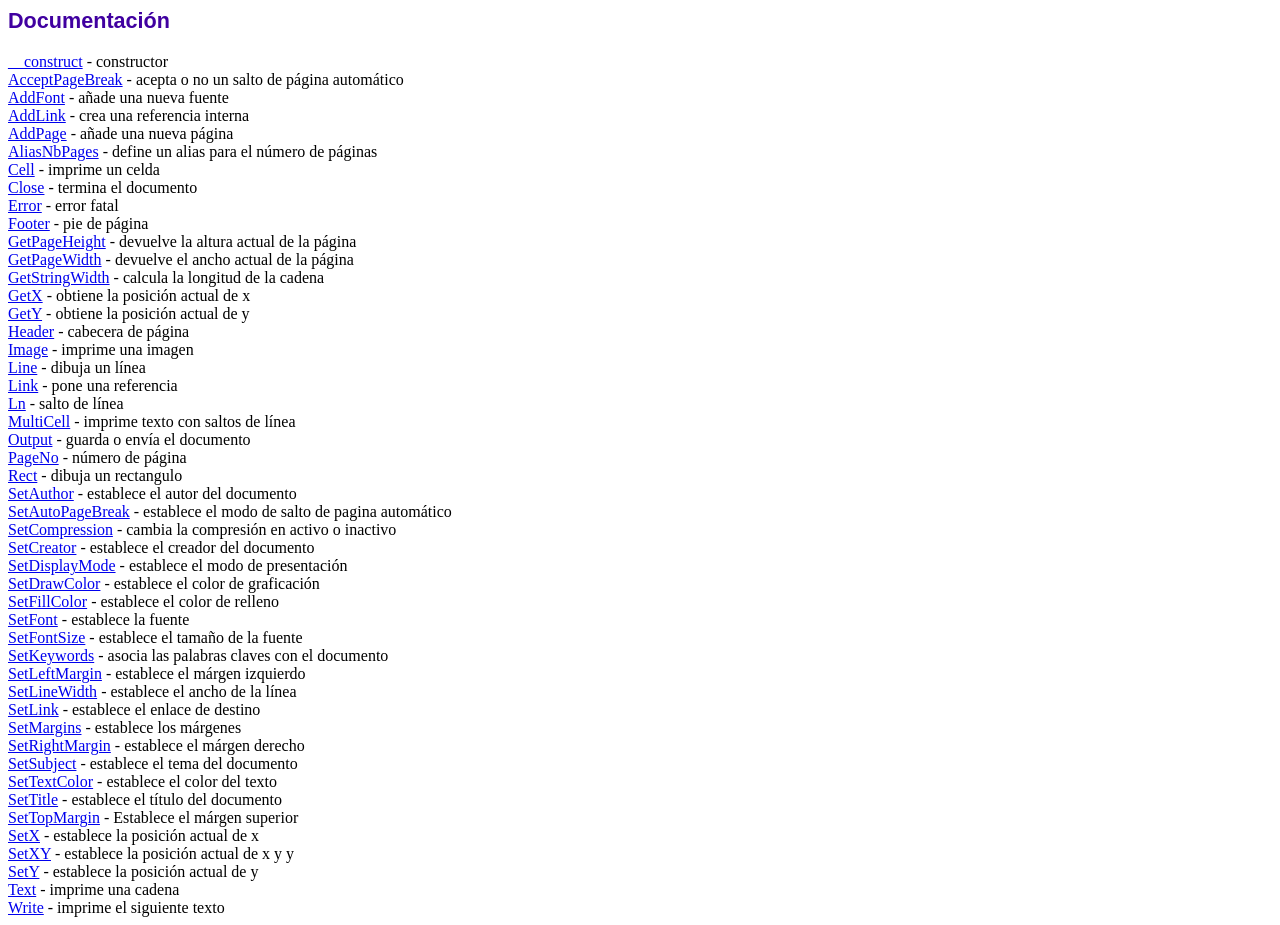
<file: php/pdf/libreria/doc/index.htm>
<!DOCTYPE html PUBLIC "-//W3C//DTD HTML 4.01 Transitional//EN">
<html>
<head>
<meta http-equiv="Content-Type" content="text/html; charset=UTF-8">
<title>Documentación</title>
<link type="text/css" rel="stylesheet" href="../fpdf.css">
</head>
<body>
<h1>Documentación</h1>
<a href="__construct.htm">__construct</a> - constructor<br>
<a href="acceptpagebreak.htm">AcceptPageBreak</a> - acepta o no un salto de página automático<br>
<a href="addfont.htm">AddFont</a> - añade una nueva fuente<br>
<a href="addlink.htm">AddLink</a> - crea una referencia interna<br>
<a href="addpage.htm">AddPage</a> - añade una nueva página<br>
<a href="aliasnbpages.htm">AliasNbPages</a> - define un alias para el número de páginas<br>
<a href="cell.htm">Cell</a> - imprime un celda<br>
<a href="close.htm">Close</a> - termina el documento<br>
<a href="error.htm">Error</a> - error fatal<br>
<a href="footer.htm">Footer</a> - pie de página<br>
<a href="getpageheight.htm">GetPageHeight</a> - devuelve la altura actual de la página<br>
<a href="getpagewidth.htm">GetPageWidth</a> - devuelve el ancho actual de la página<br>
<a href="getstringwidth.htm">GetStringWidth</a> - calcula la longitud de la cadena<br>
<a href="getx.htm">GetX</a> - obtiene la posición actual de x<br>
<a href="gety.htm">GetY</a> - obtiene la posición actual de y<br>
<a href="header.htm">Header</a> - cabecera de página<br>
<a href="image.htm">Image</a> - imprime una imagen<br>
<a href="line.htm">Line</a> - dibuja un línea<br>
<a href="link.htm">Link</a> - pone una referencia<br>
<a href="ln.htm">Ln</a> - salto de línea<br>
<a href="multicell.htm">MultiCell</a> - imprime texto con saltos de línea<br>
<a href="output.htm">Output</a> - guarda o envía el documento<br>
<a href="pageno.htm">PageNo</a> - número de página<br>
<a href="rect.htm">Rect</a> - dibuja un rectangulo<br>
<a href="setauthor.htm">SetAuthor</a> - establece el autor del documento<br>
<a href="setautopagebreak.htm">SetAutoPageBreak</a> - establece el modo de salto de pagina automático<br>
<a href="setcompression.htm">SetCompression</a> - cambia la compresión en activo o inactivo<br>
<a href="setcreator.htm">SetCreator</a> - establece el creador del documento<br>
<a href="setdisplaymode.htm">SetDisplayMode</a> - establece el modo de presentación<br>
<a href="setdrawcolor.htm">SetDrawColor</a> - establece el color de graficación<br>
<a href="setfillcolor.htm">SetFillColor</a> - establece el color de relleno<br>
<a href="setfont.htm">SetFont</a> - establece la fuente<br>
<a href="setfontsize.htm">SetFontSize</a> - establece el tamaño de la fuente<br>
<a href="setkeywords.htm">SetKeywords</a> - asocia las palabras claves con el documento<br>
<a href="setleftmargin.htm">SetLeftMargin</a> - establece el márgen izquierdo<br>
<a href="setlinewidth.htm">SetLineWidth</a> - establece el ancho de la línea<br>
<a href="setlink.htm">SetLink</a> - establece el enlace de destino<br>
<a href="setmargins.htm">SetMargins</a> - establece los márgenes<br>
<a href="setrightmargin.htm">SetRightMargin</a> - establece el márgen derecho<br>
<a href="setsubject.htm">SetSubject</a> - establece el tema del documento<br>
<a href="settextcolor.htm">SetTextColor</a> - establece el color del texto<br>
<a href="settitle.htm">SetTitle</a> - establece el título del documento<br>
<a href="settopmargin.htm">SetTopMargin</a> - Establece el márgen superior<br>
<a href="setx.htm">SetX</a> - establece la posición actual de x<br>
<a href="setxy.htm">SetXY</a> - establece la posición actual de x y y<br>
<a href="sety.htm">SetY</a> - establece la posición actual de y<br>
<a href="text.htm">Text</a> - imprime una cadena<br>
<a href="write.htm">Write</a> - imprime el siguiente texto<br>
</body>
</html>
</file>
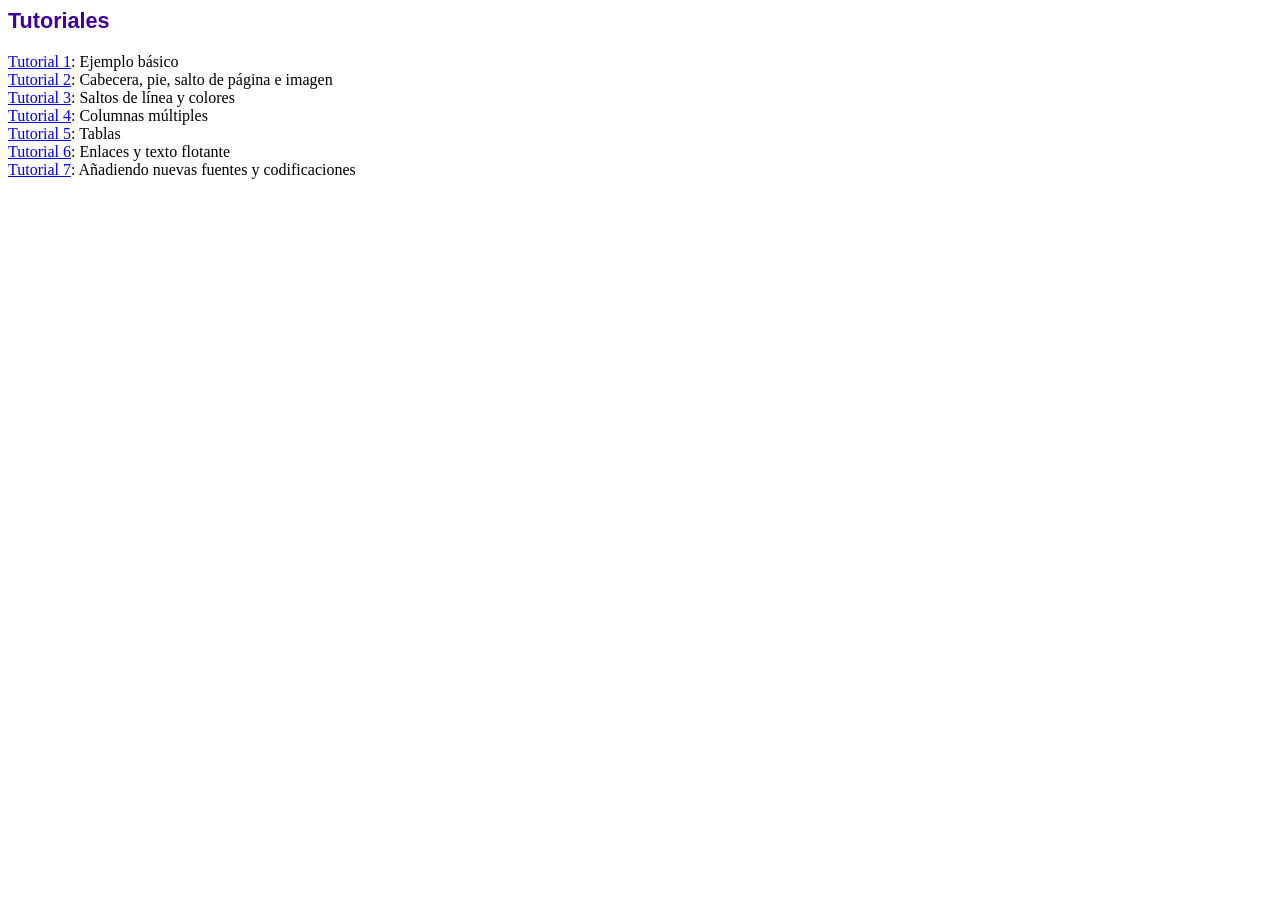
<file: php/pdf/libreria/tutorial/index.htm>
<!DOCTYPE html PUBLIC "-//W3C//DTD HTML 4.01 Transitional//EN">
<html>
<head>
<meta http-equiv="Content-Type" content="text/html; charset=UTF-8">
<title>Tutoriales</title>
<link type="text/css" rel="stylesheet" href="../fpdf.css">
</head>
<body>
<h1>Tutoriales</h1>
<ul style="list-style-type:none; margin-left:0; padding-left:0">
<li><a href="tuto1.htm">Tutorial 1</a>: Ejemplo básico</li>
<li><a href="tuto2.htm">Tutorial 2</a>: Cabecera, pie, salto de página e imagen</li>
<li><a href="tuto3.htm">Tutorial 3</a>: Saltos de línea y colores</li>
<li><a href="tuto4.htm">Tutorial 4</a>: Columnas múltiples</li>
<li><a href="tuto5.htm">Tutorial 5</a>: Tablas</li>
<li><a href="tuto6.htm">Tutorial 6</a>: Enlaces y texto flotante</li>
<li><a href="tuto7.htm">Tutorial 7</a>: Añadiendo nuevas fuentes y codificaciones</li>
</ul>
</body>
</html>
</file>
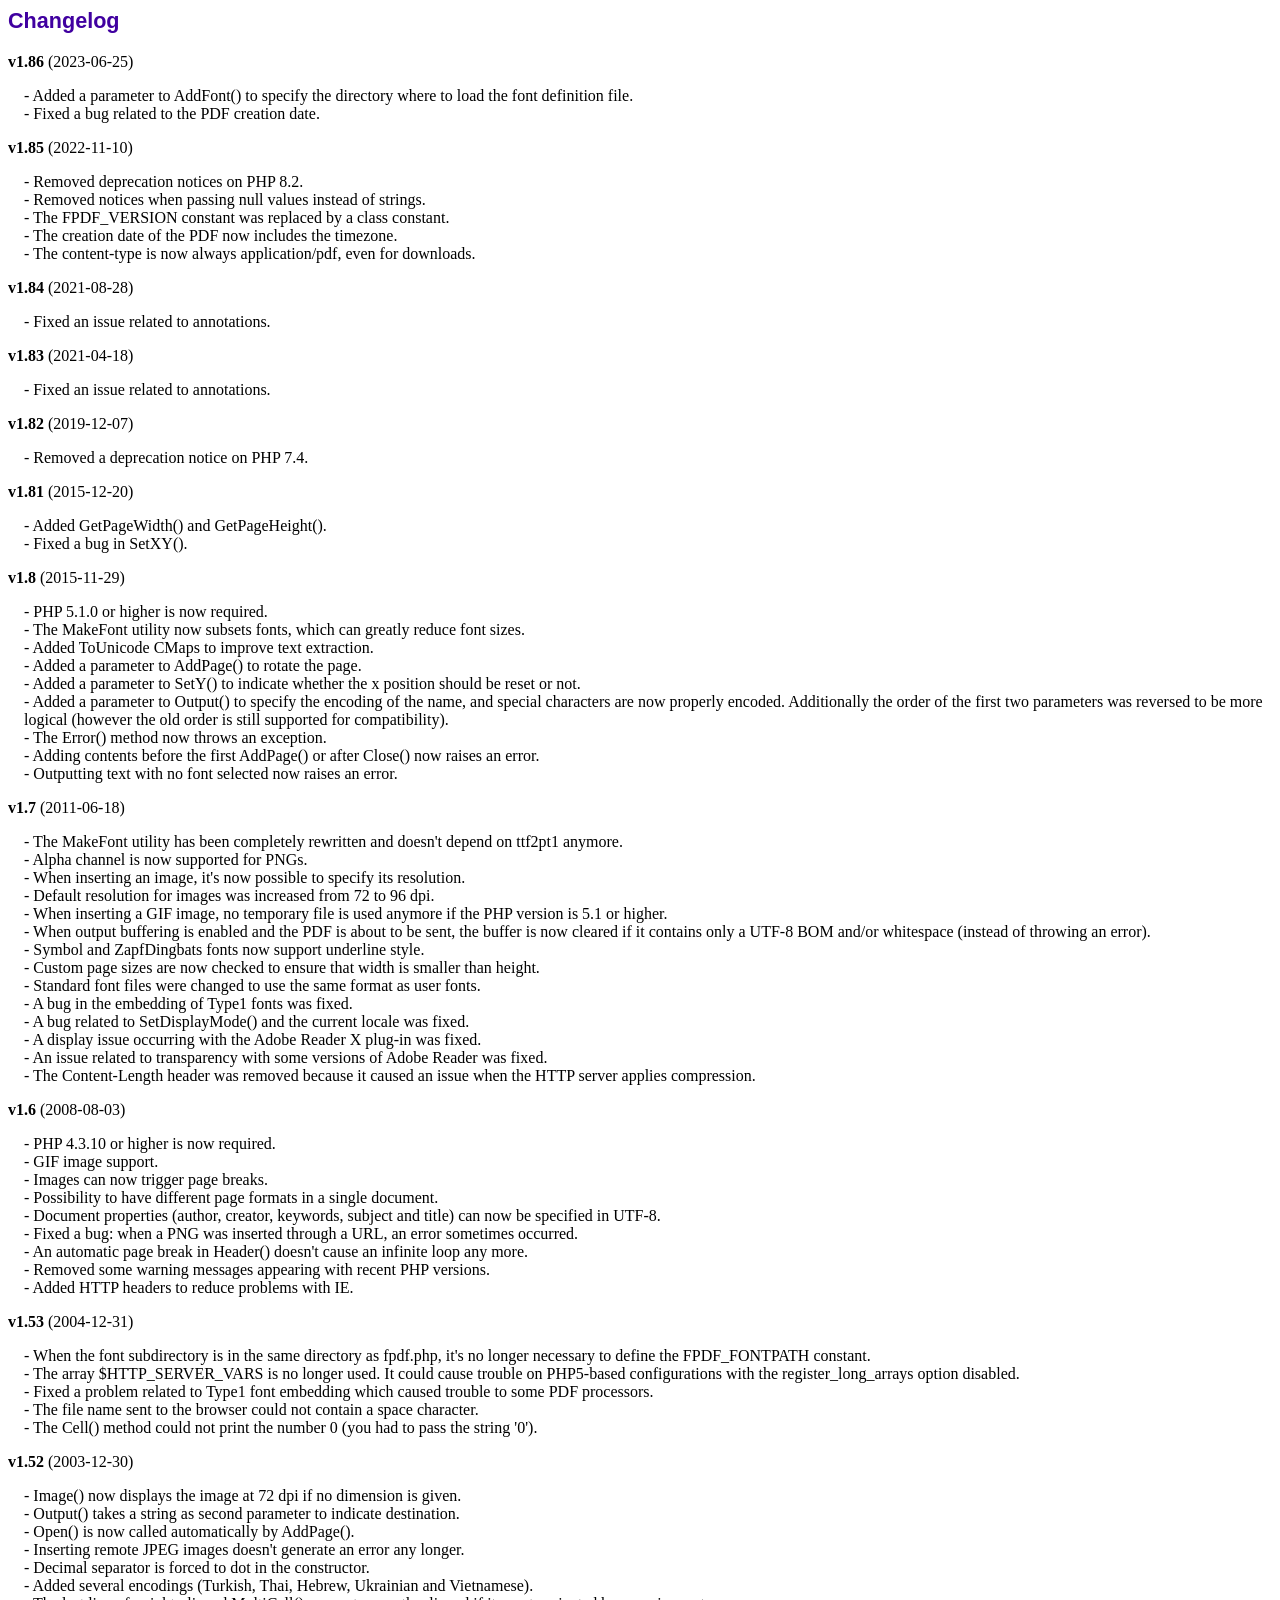
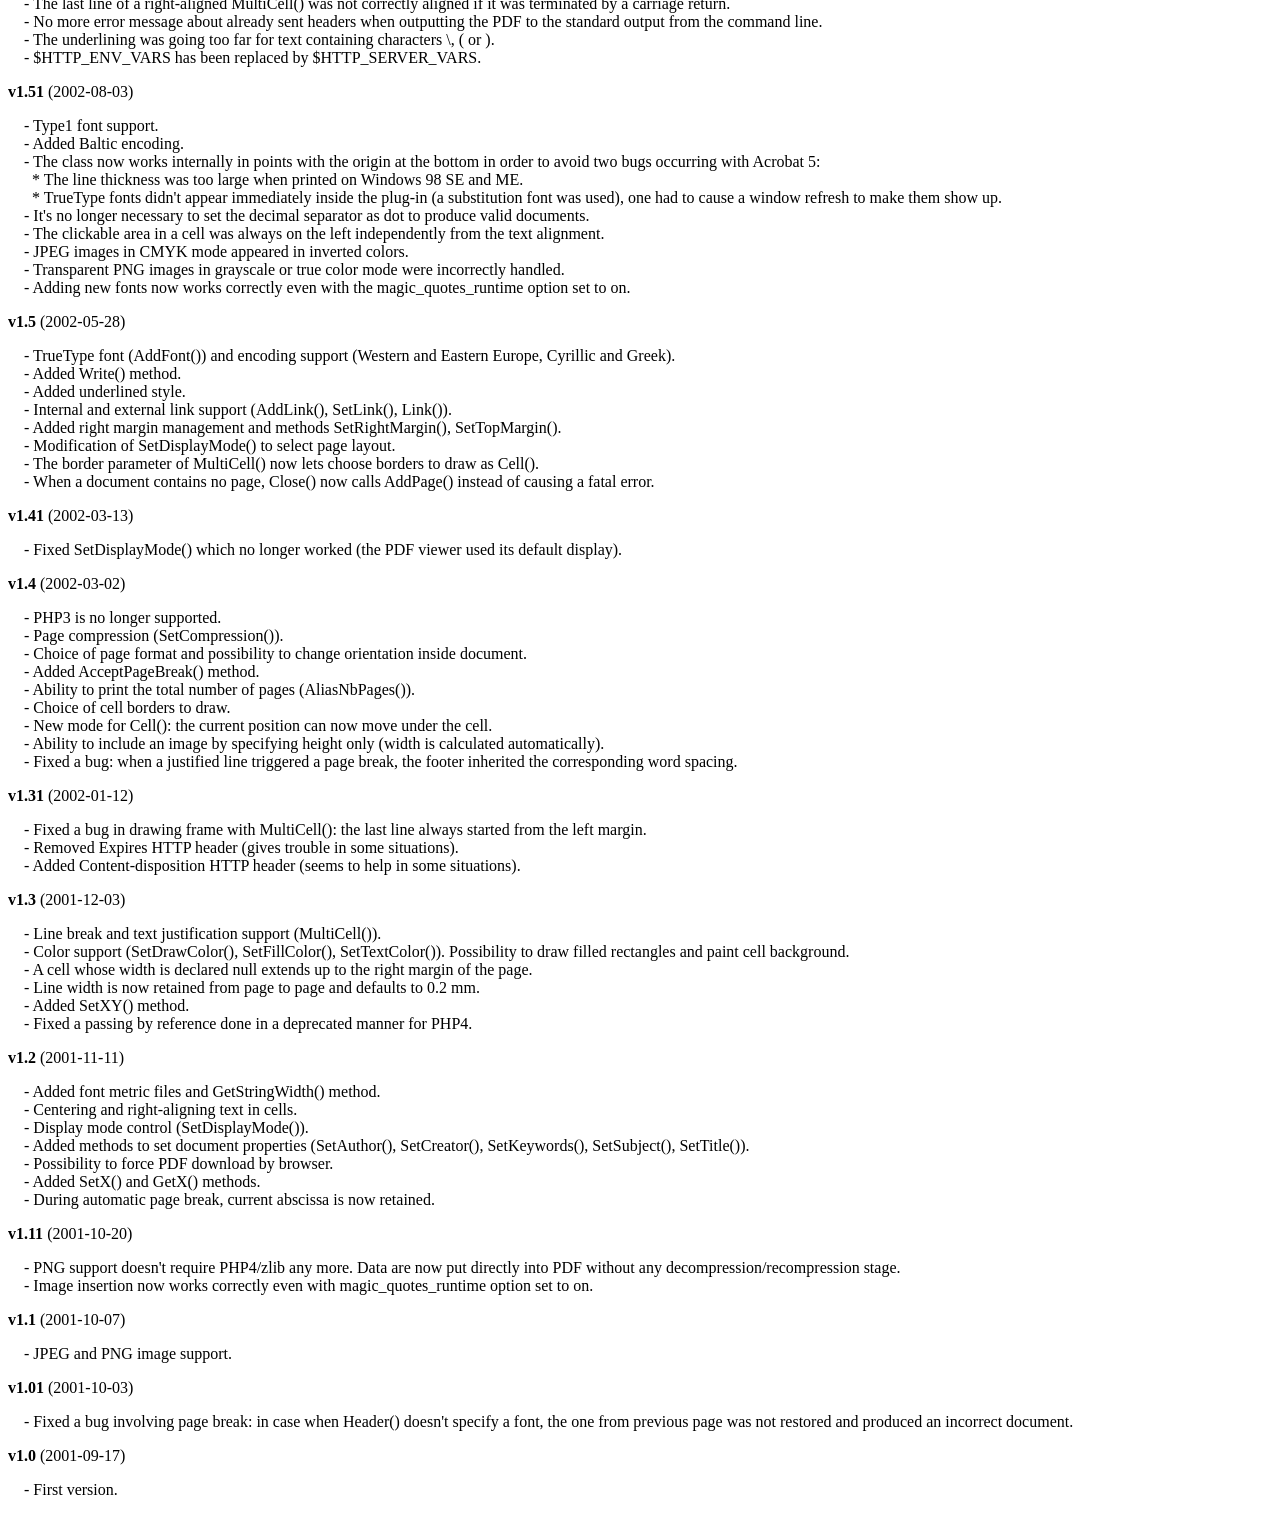
<file: php/pdf/libreria/changelog.htm>
<!DOCTYPE html PUBLIC "-//W3C//DTD HTML 4.01 Transitional//EN">
<html>
<head>
<meta http-equiv="Content-Type" content="text/html; charset=UTF-8">
<title>Changelog</title>
<link type="text/css" rel="stylesheet" href="fpdf.css">
<style type="text/css">
dd {margin:1em 0 1em 1em}
</style>
</head>
<body>
<h1>Changelog</h1>
<dl>
<dt><strong>v1.86</strong> (2023-06-25)</dt>
<dd>
- Added a parameter to AddFont() to specify the directory where to load the font definition file.<br>
- Fixed a bug related to the PDF creation date.<br>
</dd>
<dt><strong>v1.85</strong> (2022-11-10)</dt>
<dd>
- Removed deprecation notices on PHP 8.2.<br>
- Removed notices when passing null values instead of strings.<br>
- The FPDF_VERSION constant was replaced by a class constant.<br>
- The creation date of the PDF now includes the timezone.<br>
- The content-type is now always application/pdf, even for downloads.<br>
</dd>
<dt><strong>v1.84</strong> (2021-08-28)</dt>
<dd>
- Fixed an issue related to annotations.<br>
</dd>
<dt><strong>v1.83</strong> (2021-04-18)</dt>
<dd>
- Fixed an issue related to annotations.<br>
</dd>
<dt><strong>v1.82</strong> (2019-12-07)</dt>
<dd>
- Removed a deprecation notice on PHP 7.4.<br>
</dd>
<dt><strong>v1.81</strong> (2015-12-20)</dt>
<dd>
- Added GetPageWidth() and GetPageHeight().<br>
- Fixed a bug in SetXY().<br>
</dd>
<dt><strong>v1.8</strong> (2015-11-29)</dt>
<dd>
- PHP 5.1.0 or higher is now required.<br>
- The MakeFont utility now subsets fonts, which can greatly reduce font sizes.<br>
- Added ToUnicode CMaps to improve text extraction.<br>
- Added a parameter to AddPage() to rotate the page.<br>
- Added a parameter to SetY() to indicate whether the x position should be reset or not.<br>
- Added a parameter to Output() to specify the encoding of the name, and special characters are now properly encoded. Additionally the order of the first two parameters was reversed to be more logical (however the old order is still supported for compatibility).<br>
- The Error() method now throws an exception.<br>
- Adding contents before the first AddPage() or after Close() now raises an error.<br>
- Outputting text with no font selected now raises an error.<br>
</dd>
<dt><strong>v1.7</strong> (2011-06-18)</dt>
<dd>
- The MakeFont utility has been completely rewritten and doesn't depend on ttf2pt1 anymore.<br>
- Alpha channel is now supported for PNGs.<br>
- When inserting an image, it's now possible to specify its resolution.<br>
- Default resolution for images was increased from 72 to 96 dpi.<br>
- When inserting a GIF image, no temporary file is used anymore if the PHP version is 5.1 or higher.<br>
- When output buffering is enabled and the PDF is about to be sent, the buffer is now cleared if it contains only a UTF-8 BOM and/or whitespace (instead of throwing an error).<br>
- Symbol and ZapfDingbats fonts now support underline style.<br>
- Custom page sizes are now checked to ensure that width is smaller than height.<br>
- Standard font files were changed to use the same format as user fonts.<br>
- A bug in the embedding of Type1 fonts was fixed.<br>
- A bug related to SetDisplayMode() and the current locale was fixed.<br>
- A display issue occurring with the Adobe Reader X plug-in was fixed.<br>
- An issue related to transparency with some versions of Adobe Reader was fixed.<br>
- The Content-Length header was removed because it caused an issue when the HTTP server applies compression.<br>
</dd>
<dt><strong>v1.6</strong> (2008-08-03)</dt>
<dd>
- PHP 4.3.10 or higher is now required.<br>
- GIF image support.<br>
- Images can now trigger page breaks.<br>
- Possibility to have different page formats in a single document.<br>
- Document properties (author, creator, keywords, subject and title) can now be specified in UTF-8.<br>
- Fixed a bug: when a PNG was inserted through a URL, an error sometimes occurred.<br>
- An automatic page break in Header() doesn't cause an infinite loop any more.<br>
- Removed some warning messages appearing with recent PHP versions.<br>
- Added HTTP headers to reduce problems with IE.<br>
</dd>
<dt><strong>v1.53</strong> (2004-12-31)</dt>
<dd>
- When the font subdirectory is in the same directory as fpdf.php, it's no longer necessary to define the FPDF_FONTPATH constant.<br>
- The array $HTTP_SERVER_VARS is no longer used. It could cause trouble on PHP5-based configurations with the register_long_arrays option disabled.<br>
- Fixed a problem related to Type1 font embedding which caused trouble to some PDF processors.<br>
- The file name sent to the browser could not contain a space character.<br>
- The Cell() method could not print the number 0 (you had to pass the string '0').<br>
</dd>
<dt><strong>v1.52</strong> (2003-12-30)</dt>
<dd>
- Image() now displays the image at 72 dpi if no dimension is given.<br>
- Output() takes a string as second parameter to indicate destination.<br>
- Open() is now called automatically by AddPage().<br>
- Inserting remote JPEG images doesn't generate an error any longer.<br>
- Decimal separator is forced to dot in the constructor.<br>
- Added several encodings (Turkish, Thai, Hebrew, Ukrainian and Vietnamese).<br>
- The last line of a right-aligned MultiCell() was not correctly aligned if it was terminated by a carriage return.<br>
- No more error message about already sent headers when outputting the PDF to the standard output from the command line.<br>
- The underlining was going too far for text containing characters \, ( or ).<br>
- $HTTP_ENV_VARS has been replaced by $HTTP_SERVER_VARS.<br>
</dd>
<dt><strong>v1.51</strong> (2002-08-03)</dt>
<dd>
- Type1 font support.<br>
- Added Baltic encoding.<br>
- The class now works internally in points with the origin at the bottom in order to avoid two bugs occurring with Acrobat 5:<br>&nbsp;&nbsp;* The line thickness was too large when printed on Windows 98 SE and ME.<br>&nbsp;&nbsp;* TrueType fonts didn't appear immediately inside the plug-in (a substitution font was used), one had to cause a window refresh to make them show up.<br>
- It's no longer necessary to set the decimal separator as dot to produce valid documents.<br>
- The clickable area in a cell was always on the left independently from the text alignment.<br>
- JPEG images in CMYK mode appeared in inverted colors.<br>
- Transparent PNG images in grayscale or true color mode were incorrectly handled.<br>
- Adding new fonts now works correctly even with the magic_quotes_runtime option set to on.<br>
</dd>
<dt><strong>v1.5</strong> (2002-05-28)</dt>
<dd>
- TrueType font (AddFont()) and encoding support (Western and Eastern Europe, Cyrillic and Greek).<br>
- Added Write() method.<br>
- Added underlined style.<br>
- Internal and external link support (AddLink(), SetLink(), Link()).<br>
- Added right margin management and methods SetRightMargin(), SetTopMargin().<br>
- Modification of SetDisplayMode() to select page layout.<br>
- The border parameter of MultiCell() now lets choose borders to draw as Cell().<br>
- When a document contains no page, Close() now calls AddPage() instead of causing a fatal error.<br>
</dd>
<dt><strong>v1.41</strong> (2002-03-13)</dt>
<dd>
- Fixed SetDisplayMode() which no longer worked (the PDF viewer used its default display).<br>
</dd>
<dt><strong>v1.4</strong> (2002-03-02)</dt>
<dd>
- PHP3 is no longer supported.<br>
- Page compression (SetCompression()).<br>
- Choice of page format and possibility to change orientation inside document.<br>
- Added AcceptPageBreak() method.<br>
- Ability to print the total number of pages (AliasNbPages()).<br>
- Choice of cell borders to draw.<br>
- New mode for Cell(): the current position can now move under the cell.<br>
- Ability to include an image by specifying height only (width is calculated automatically).<br>
- Fixed a bug: when a justified line triggered a page break, the footer inherited the corresponding word spacing.<br>
</dd>
<dt><strong>v1.31</strong> (2002-01-12)</dt>
<dd>
- Fixed a bug in drawing frame with MultiCell(): the last line always started from the left margin.<br>
- Removed Expires HTTP header (gives trouble in some situations).<br>
- Added Content-disposition HTTP header (seems to help in some situations).<br>
</dd>
<dt><strong>v1.3</strong> (2001-12-03)</dt>
<dd>
- Line break and text justification support (MultiCell()).<br>
- Color support (SetDrawColor(), SetFillColor(), SetTextColor()). Possibility to draw filled rectangles and paint cell background.<br>
- A cell whose width is declared null extends up to the right margin of the page.<br>
- Line width is now retained from page to page and defaults to 0.2 mm.<br>
- Added SetXY() method.<br>
- Fixed a passing by reference done in a deprecated manner for PHP4.<br>
</dd>
<dt><strong>v1.2</strong> (2001-11-11)</dt>
<dd>
- Added font metric files and GetStringWidth() method.<br>
- Centering and right-aligning text in cells.<br>
- Display mode control (SetDisplayMode()).<br>
- Added methods to set document properties (SetAuthor(), SetCreator(), SetKeywords(), SetSubject(), SetTitle()).<br>
- Possibility to force PDF download by browser.<br>
- Added SetX() and GetX() methods.<br>
- During automatic page break, current abscissa is now retained.<br>
</dd>
<dt><strong>v1.11</strong> (2001-10-20)</dt>
<dd>
- PNG support doesn't require PHP4/zlib any more. Data are now put directly into PDF without any decompression/recompression stage.<br>
- Image insertion now works correctly even with magic_quotes_runtime option set to on.<br>
</dd>
<dt><strong>v1.1</strong> (2001-10-07)</dt>
<dd>
- JPEG and PNG image support.<br>
</dd>
<dt><strong>v1.01</strong> (2001-10-03)</dt>
<dd>
- Fixed a bug involving page break: in case when Header() doesn't specify a font, the one from previous page was not restored and produced an incorrect document.<br>
</dd>
<dt><strong>v1.0</strong> (2001-09-17)</dt>
<dd>
- First version.<br>
</dd>
</dl>
</body>
</html>
</file>
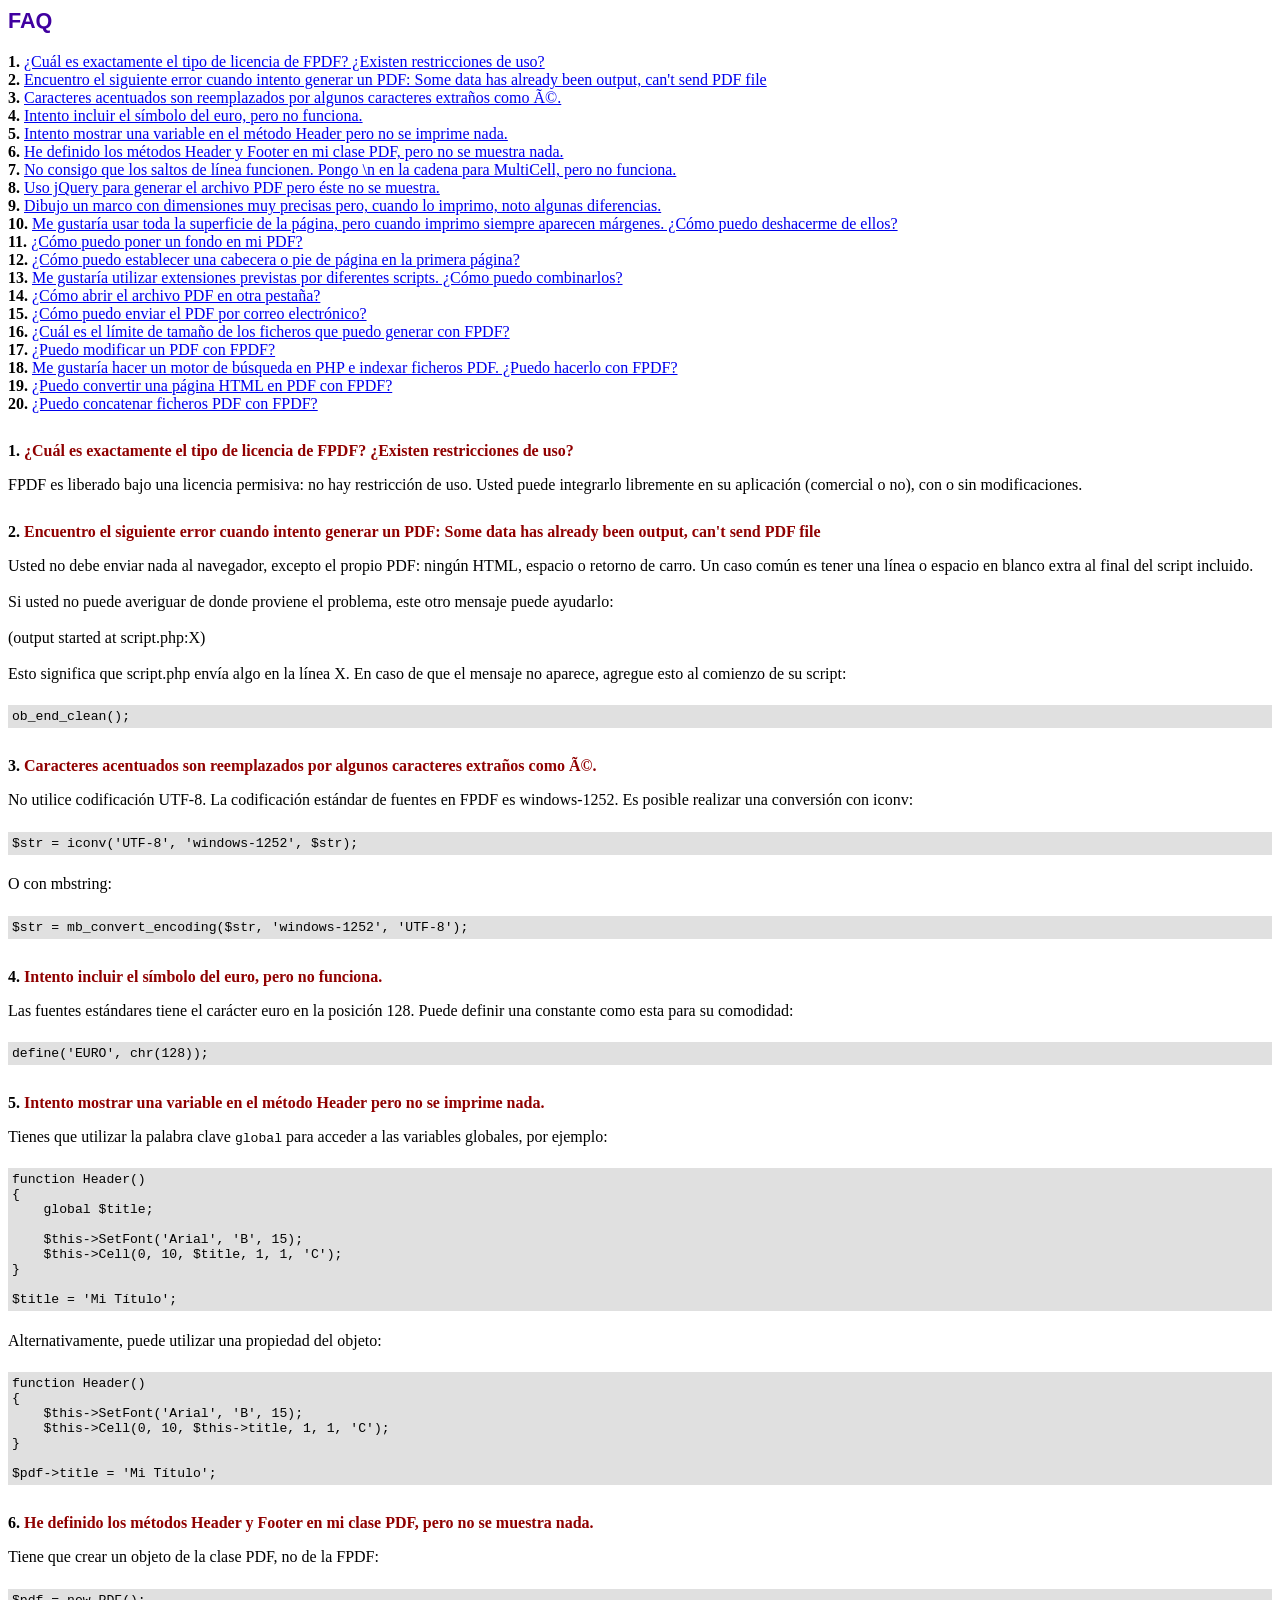
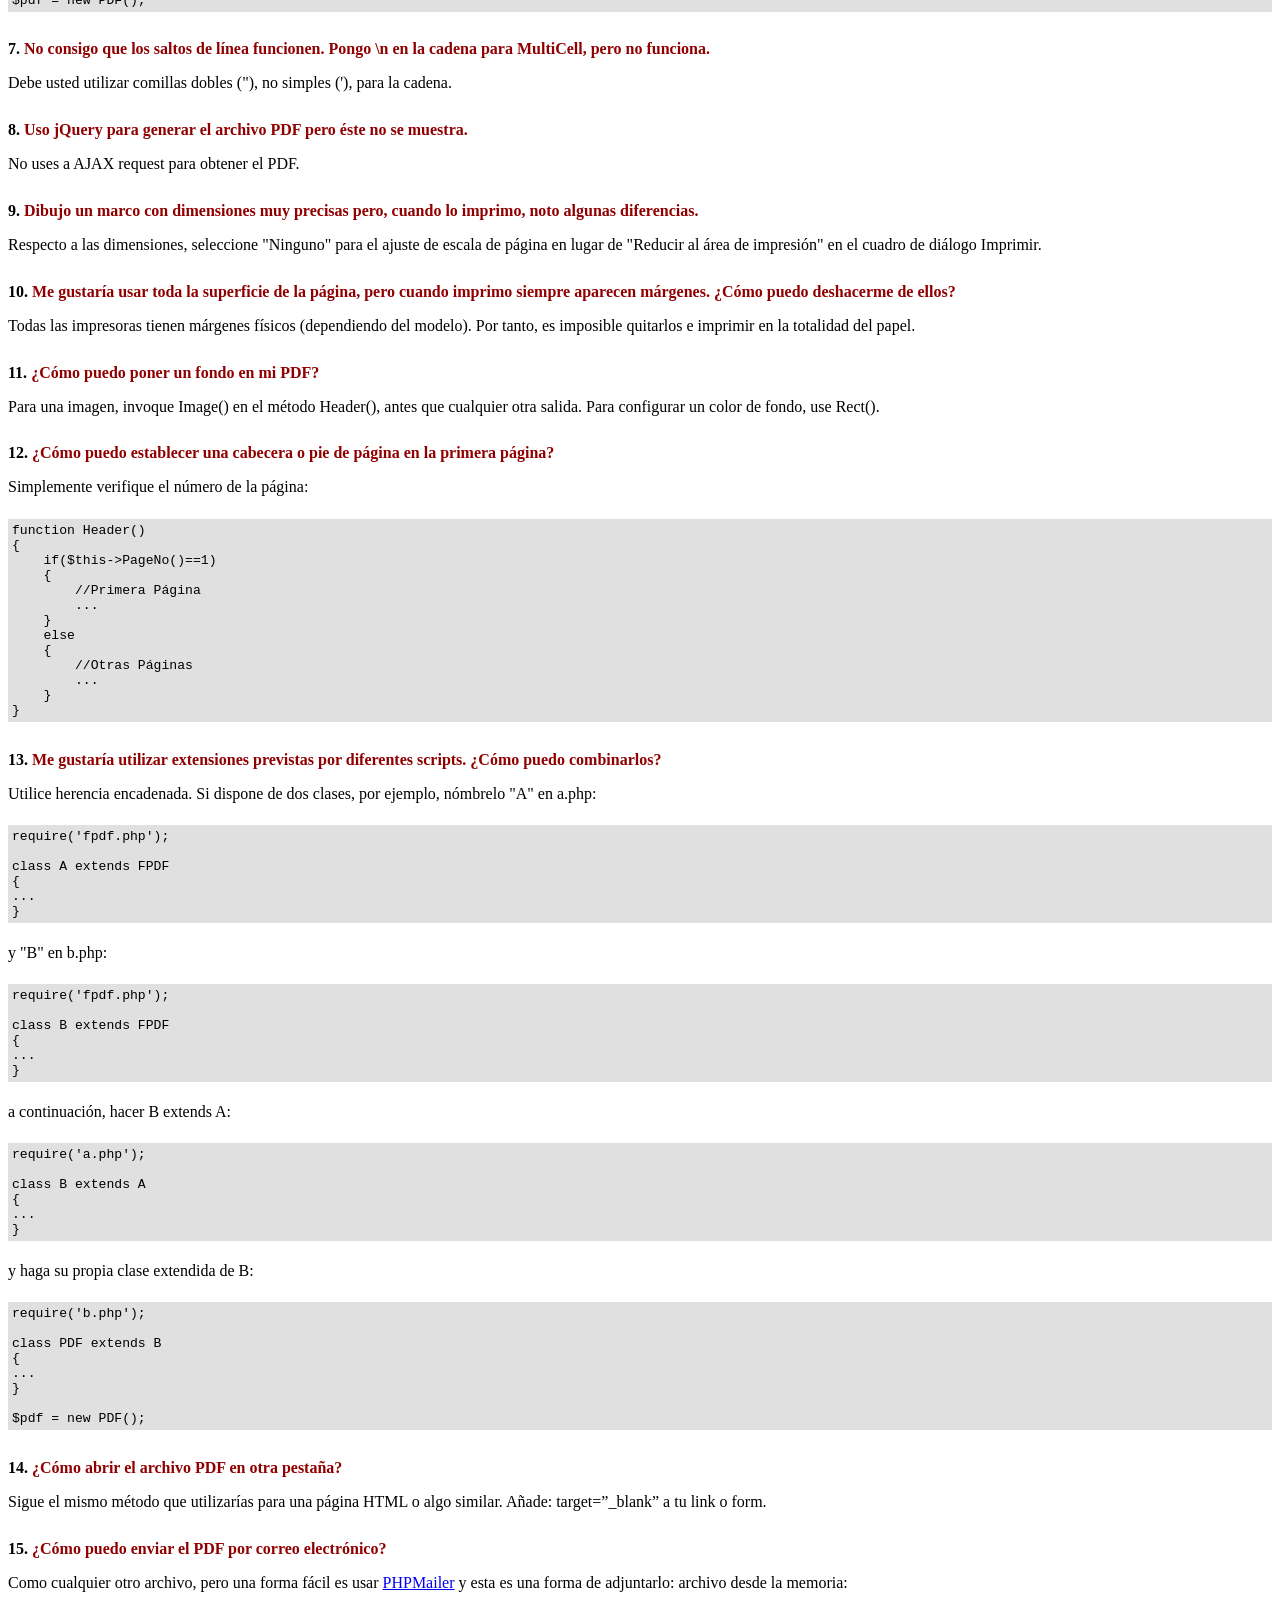
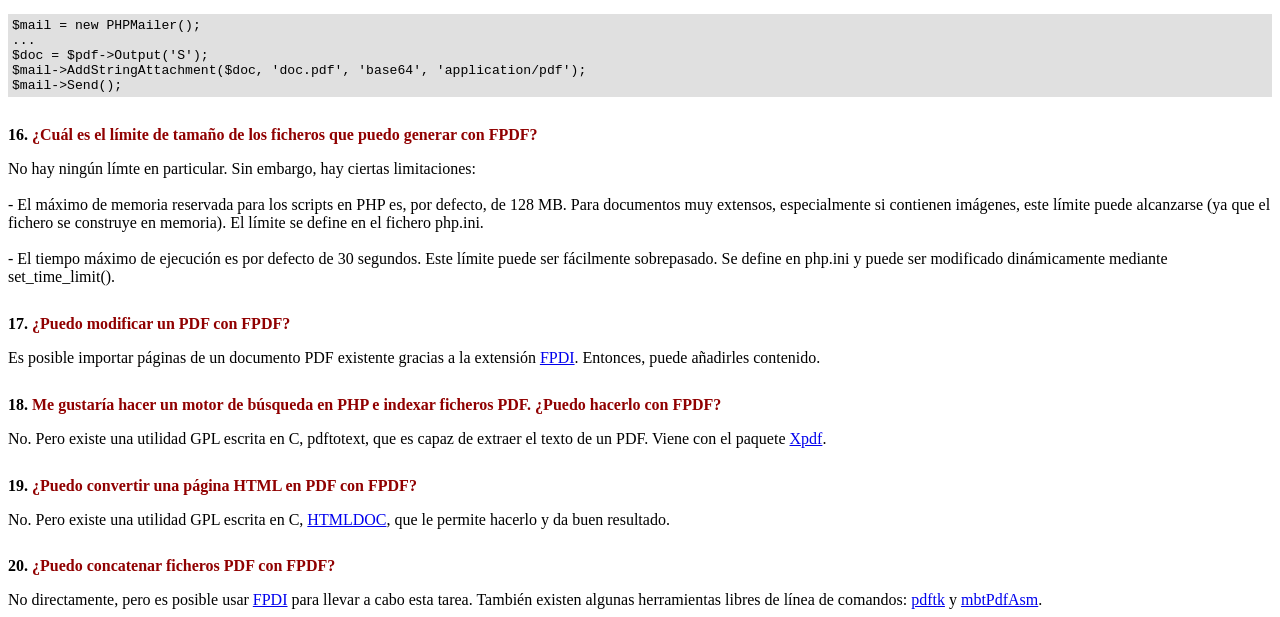
<file: php/pdf/libreria/FAQ.htm>
<!DOCTYPE html PUBLIC "-//W3C//DTD HTML 4.01 Transitional//EN">
<html>
<head>
<meta http-equiv="Content-Type" content="text/html; charset=UTF-8">
<title>FAQ</title>
<link type="text/css" rel="stylesheet" href="fpdf.css">
<style type="text/css">
ul {list-style-type:none; margin:0; padding:0}
ul#answers li {margin-top:1.8em}
.question {font-weight:bold; color:#900000}
</style>
</head>
<body>
<h1>FAQ</h1>
<ul>
<li><b>1.</b> <a href='#q1'>¿Cuál es exactamente el tipo de licencia de FPDF? ¿Existen restricciones de uso?</a></li>
<li><b>2.</b> <a href='#q2'>Encuentro el siguiente error cuando intento generar un PDF: Some data has already been output, can't send PDF file</a></li>
<li><b>3.</b> <a href='#q3'>Caracteres acentuados son reemplazados por algunos caracteres extraños como Ã©.</a></li>
<li><b>4.</b> <a href='#q4'>Intento incluir el símbolo del euro, pero no funciona.</a></li>
<li><b>5.</b> <a href='#q5'>Intento mostrar una variable en el método Header pero no se imprime nada.</a></li>
<li><b>6.</b> <a href='#q6'>He definido los métodos Header y Footer en mi clase PDF, pero no se muestra nada.</a></li>
<li><b>7.</b> <a href='#q7'>No consigo que los saltos de línea funcionen. Pongo \n en la cadena para MultiCell, pero no funciona.</a></li>
<li><b>8.</b> <a href='#q8'>Uso jQuery para generar el archivo PDF pero éste no se muestra.</a></li>
<li><b>9.</b> <a href='#q9'>Dibujo un marco con dimensiones muy precisas pero, cuando lo imprimo, noto algunas diferencias.</a></li>
<li><b>10.</b> <a href='#q10'>Me gustaría usar toda la superficie de la página, pero cuando imprimo siempre aparecen márgenes. ¿Cómo puedo deshacerme de ellos?</a></li>
<li><b>11.</b> <a href='#q11'>¿Cómo puedo poner un fondo en mi PDF?</a></li>
<li><b>12.</b> <a href='#q12'>¿Cómo puedo establecer una cabecera o pie de página en la primera página?</a></li>
<li><b>13.</b> <a href='#q13'>Me gustaría utilizar extensiones previstas por diferentes scripts. ¿Cómo puedo combinarlos?</a></li>
<li><b>14.</b> <a href='#q14'>¿Cómo abrir el archivo PDF en otra pestaña?</a></li>
<li><b>15.</b> <a href='#q15'>¿Cómo puedo enviar el PDF por correo electrónico?</a></li>
<li><b>16.</b> <a href='#q16'>¿Cuál es el límite de tamaño de los ficheros que puedo generar con FPDF?</a></li>
<li><b>17.</b> <a href='#q17'>¿Puedo modificar un PDF con FPDF?</a></li>
<li><b>18.</b> <a href='#q18'>Me gustaría hacer un motor de búsqueda en PHP e indexar ficheros PDF. ¿Puedo hacerlo con FPDF?</a></li>
<li><b>19.</b> <a href='#q19'>¿Puedo convertir una página HTML en PDF con FPDF?</a></li>
<li><b>20.</b> <a href='#q20'>¿Puedo concatenar ficheros PDF con FPDF?</a></li>
</ul>

<ul id='answers'>
<li id='q1'>
<p><b>1.</b> <span class='question'>¿Cuál es exactamente el tipo de licencia de FPDF? ¿Existen restricciones de uso?</span></p>
FPDF es liberado bajo una licencia permisiva: no hay restricción de uso. Usted puede integrarlo
libremente en su aplicación (comercial o no), con o sin modificaciones.
</li>

<li id='q2'>
<p><b>2.</b> <span class='question'>Encuentro el siguiente error cuando intento generar un PDF: Some data has already been output, can't send PDF file</span></p>
Usted no debe enviar nada al navegador, excepto el propio PDF: ningún HTML, espacio o retorno de carro. Un caso común
es tener una línea o espacio en blanco extra al final del script incluido.<br>
<br>
Si usted no puede averiguar de donde proviene el problema, este otro mensaje puede ayudarlo:<br>
<br>
(output started at script.php:X)<br>
<br>
Esto significa que script.php envía algo en la línea X. En caso de que el mensaje no aparece, agregue esto al
comienzo de su script:
<div class="doc-source">
<pre><code>ob_end_clean();</code></pre>
</div>
</li>

<li id='q3'>
<p><b>3.</b> <span class='question'>Caracteres acentuados son reemplazados por algunos caracteres extraños como Ã©.</span></p>
No utilice codificación UTF-8. La codificación estándar de fuentes en FPDF es windows-1252.
Es posible realizar una conversión con iconv:
<div class="doc-source">
<pre><code>$str = iconv('UTF-8', 'windows-1252', $str);</code></pre>
</div>
O con mbstring:
<div class="doc-source">
<pre><code>$str = mb_convert_encoding($str, 'windows-1252', 'UTF-8');</code></pre>
</div>
</li>

<li id='q4'>
<p><b>4.</b> <span class='question'>Intento incluir el símbolo del euro, pero no funciona.</span></p>
Las fuentes estándares tiene el carácter euro en la posición 128. Puede definir una constante
como esta para su comodidad:
<div class="doc-source">
<pre><code>define('EURO', chr(128));</code></pre>
</div>
</li>

<li id='q5'>
<p><b>5.</b> <span class='question'>Intento mostrar una variable en el método Header pero no se imprime nada.</span></p>
Tienes que utilizar la palabra clave <code>global</code> para acceder a las variables globales, por ejemplo:
<div class="doc-source">
<pre><code>function Header()
{
    global $title;

    $this-&gt;SetFont('Arial', 'B', 15);
    $this-&gt;Cell(0, 10, $title, 1, 1, 'C');
}

$title = 'Mi Título';</code></pre>
</div>
Alternativamente, puede utilizar una propiedad del objeto:
<div class="doc-source">
<pre><code>function Header()
{
    $this-&gt;SetFont('Arial', 'B', 15);
    $this-&gt;Cell(0, 10, $this-&gt;title, 1, 1, 'C');
}

$pdf-&gt;title = 'Mi Título';</code></pre>
</div>
</li>

<li id='q6'>
<p><b>6.</b> <span class='question'>He definido los métodos Header y Footer en mi clase PDF, pero no se muestra nada.</span></p>
Tiene que crear un objeto de la clase PDF, no de la FPDF:
<div class="doc-source">
<pre><code>$pdf = new PDF();</code></pre>
</div>
</li>

<li id='q7'>
<p><b>7.</b> <span class='question'>No consigo que los saltos de línea funcionen. Pongo \n en la cadena para MultiCell, pero no funciona.</span></p>
Debe usted utilizar comillas dobles ("), no simples ('), para la cadena.
</li>

<li id='q8'>
<p><b>8.</b> <span class='question'>Uso jQuery para generar el archivo PDF pero éste no se muestra.</span></p>
No uses a AJAX request para obtener el PDF.
</li>

<li id='q9'>
<p><b>9.</b> <span class='question'>Dibujo un marco con dimensiones muy precisas pero, cuando lo imprimo, noto algunas diferencias.</span></p>
Respecto a las dimensiones, seleccione "Ninguno" para el ajuste de escala de página en lugar de "Reducir al área de impresión" en el cuadro de diálogo Imprimir.
</li>

<li id='q10'>
<p><b>10.</b> <span class='question'>Me gustaría usar toda la superficie de la página, pero cuando imprimo siempre aparecen márgenes. ¿Cómo puedo deshacerme de ellos?</span></p>
Todas las impresoras tienen márgenes físicos (dependiendo del modelo). Por tanto, es imposible quitarlos
e imprimir en la totalidad del papel.
</li>

<li id='q11'>
<p><b>11.</b> <span class='question'>¿Cómo puedo poner un fondo en mi PDF?</span></p>
Para una imagen, invoque Image() en el método Header(), antes que cualquier otra salida. Para configurar un color de fondo, use Rect().
</li>

<li id='q12'>
<p><b>12.</b> <span class='question'>¿Cómo puedo establecer una cabecera o pie de página en la primera página?</span></p>
Simplemente verifique el número de la página:
<div class="doc-source">
<pre><code>function Header()
{
    if($this-&gt;PageNo()==1)
    {
        //Primera Página
        ...
    }
    else
    {
        //Otras Páginas
        ...
    }
}</code></pre>
</div>
</li>

<li id='q13'>
<p><b>13.</b> <span class='question'>Me gustaría utilizar extensiones previstas por diferentes scripts. ¿Cómo puedo combinarlos?</span></p>
Utilice herencia encadenada. Si dispone de dos clases, por ejemplo, nómbrelo "A" en a.php:
<div class="doc-source">
<pre><code>require('fpdf.php');

class A extends FPDF
{
...
}</code></pre>
</div>
y "B" en b.php:
<div class="doc-source">
<pre><code>require('fpdf.php');

class B extends FPDF
{
...
}</code></pre>
</div>
a continuación, hacer B extends A:
<div class="doc-source">
<pre><code>require('a.php');

class B extends A
{
...
}</code></pre>
</div>
y haga su propia clase extendida de B:
<div class="doc-source">
<pre><code>require('b.php');

class PDF extends B
{
...
}

$pdf = new PDF();</code></pre>
</div>
</li>

<li id='q14'>
<p><b>14.</b> <span class='question'>¿Cómo abrir el archivo PDF en otra pestaña?</span></p>
Sigue el mismo método que utilizarías para una página HTML o algo similar.
Añade: target=”_blank” a tu link o form.
</li>

<li id='q15'>
<p><b>15.</b> <span class='question'>¿Cómo puedo enviar el PDF por correo electrónico?</span></p>
Como cualquier otro archivo, pero una forma fácil es usar <a href="https://github.com/PHPMailer/PHPMailer" target="_blank">PHPMailer</a>
y esta es una forma de adjuntarlo: archivo desde la memoria:
<div class="doc-source">
<pre><code>$mail = new PHPMailer();
...
$doc = $pdf-&gt;Output('S');
$mail-&gt;AddStringAttachment($doc, 'doc.pdf', 'base64', 'application/pdf');
$mail-&gt;Send();</code></pre>
</div>
</li>

<li id='q16'>
<p><b>16.</b> <span class='question'>¿Cuál es el límite de tamaño de los ficheros que puedo generar con FPDF?</span></p>
No hay ningún límte en particular. Sin embargo, hay ciertas limitaciones:
<br>
<br>
- El máximo de memoria reservada para los scripts en PHP es, por defecto, de 128 MB. Para documentos
muy extensos, especialmente si contienen imágenes, este límite puede alcanzarse (ya que el fichero
se construye en memoria). El límite se define en el fichero php.ini.
<br>
<br>
- El tiempo máximo de ejecución es por defecto de 30 segundos. Este límite puede ser fácilmente
sobrepasado. Se define en php.ini y puede ser modificado dinámicamente mediante set_time_limit().
</li>

<li id='q17'>
<p><b>17.</b> <span class='question'>¿Puedo modificar un PDF con FPDF?</span></p>
Es posible importar páginas de un documento PDF existente gracias a la extensión
<a href="https://www.setasign.com/products/fpdi/about/" target="_blank">FPDI</a>.
Entonces, puede añadirles contenido.
</li>

<li id='q18'>
<p><b>18.</b> <span class='question'>Me gustaría hacer un motor de búsqueda en PHP e indexar ficheros PDF. ¿Puedo hacerlo con FPDF?</span></p>
No. Pero existe una utilidad GPL escrita en C, pdftotext, que es capaz de extraer el texto de
un PDF. Viene con el paquete <a href="https://www.xpdfreader.com" target="_blank">Xpdf</a>.
</li>

<li id='q19'>
<p><b>19.</b> <span class='question'>¿Puedo convertir una página HTML en PDF con FPDF?</span></p>
No. Pero existe una utilidad GPL escrita en C, <a href="https://www.msweet.org/htmldoc/" target="_blank">HTMLDOC</a>,
que le permite hacerlo y da buen resultado.
</li>

<li id='q20'>
<p><b>20.</b> <span class='question'>¿Puedo concatenar ficheros PDF con FPDF?</span></p>
No directamente, pero es posible usar <a href="https://www.setasign.com/products/fpdi/demos/concatenate-fake/" target="_blank">FPDI</a>
para llevar a cabo esta tarea. También existen algunas herramientas libres de línea de comandos:
<a href="https://www.pdflabs.com/tools/pdftk-the-pdf-toolkit/" target="_blank">pdftk</a> y
<a href="http://thierry.schmit.free.fr/spip/spip.php?article15" target="_blank">mbtPdfAsm</a>.
</li>
</ul>
</body>
</html>
</file>
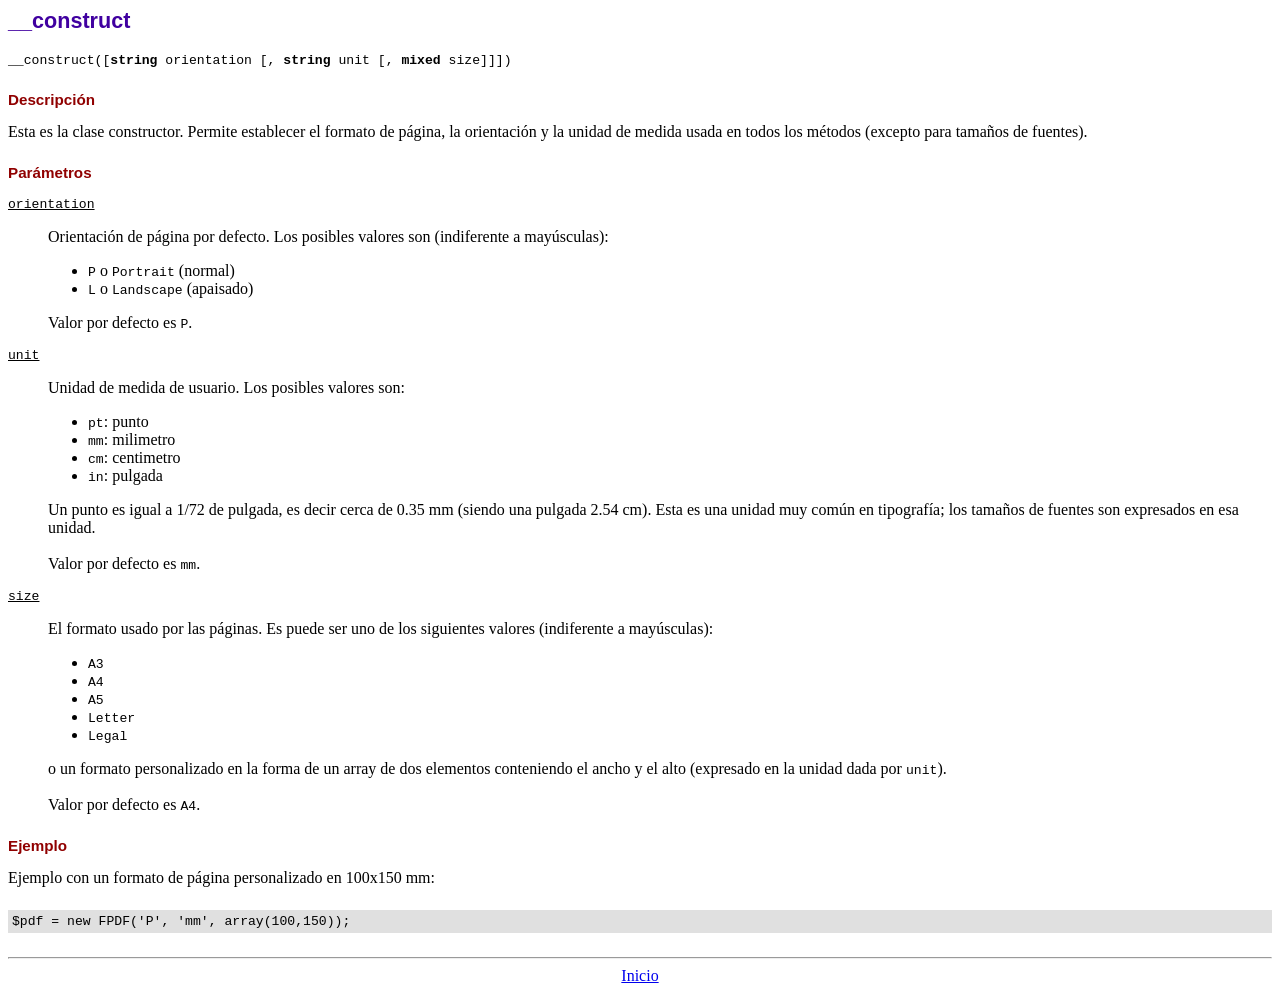
<file: php/pdf/libreria/doc/__construct.htm>
<!DOCTYPE html PUBLIC "-//W3C//DTD HTML 4.01 Transitional//EN">
<html>
<head>
<meta http-equiv="Content-Type" content="text/html; charset=UTF-8">
<title>__construct</title>
<link type="text/css" rel="stylesheet" href="../fpdf.css">
</head>
<body>
<h1>__construct</h1>
<code>__construct([<b>string</b> orientation [, <b>string</b> unit [, <b>mixed</b> size]]])</code>
<h2>Descripción</h2>
Esta es la clase constructor. Permite establecer el formato de página, la orientación y la unidad de medida usada en todos los métodos (excepto para tamaños de fuentes).
<h2>Parámetros</h2>
<dl class="param">
<dt><code>orientation</code></dt>
<dd>
Orientación de página por defecto. Los posibles valores son (indiferente a mayúsculas):
<ul>
<li><code>P</code> o <code>Portrait</code> (normal)
<li><code>L</code> o <code>Landscape</code> (apaisado)
</ul>
Valor por defecto es <code>P</code>.
</dd>
<dt><code>unit</code></dt>
<dd>
Unidad de medida de usuario. Los posibles valores son:
<ul>
<li><code>pt</code>: punto
<li><code>mm</code>: milimetro
<li><code>cm</code>: centimetro
<li><code>in</code>: pulgada
</ul>
Un punto es igual a 1/72 de pulgada, es decir cerca de 0.35 mm (siendo una pulgada 2.54 cm). Esta es una unidad muy común en tipografía; los tamaños de fuentes son expresados en esa unidad.
<br>
<br>
Valor por defecto es <code>mm</code>.
</dd>
<dt><code>size</code></dt>
<dd>
El formato usado por las páginas. Es puede ser uno de los siguientes valores (indiferente a mayúsculas):
<ul>
<li><code>A3</code>
<li><code>A4</code>
<li><code>A5</code>
<li><code>Letter</code>
<li><code>Legal</code>
</ul>
o un formato personalizado en la forma de un array de dos elementos conteniendo el ancho y el alto (expresado en la unidad dada por <code>unit</code>).
<br>
<br>
Valor por defecto es <code>A4</code>.
</dd>
</dl>
<h2>Ejemplo</h2>
Ejemplo con un formato de página personalizado en 100x150 mm:
<div class="doc-source">
<pre><code>$pdf = new FPDF('P', 'mm', array(100,150));</code></pre>
</div>
<hr style="margin-top:1.5em">
<div style="text-align:center"><a href="index.htm">Inicio</a></div>
</body>
</html>
</file>
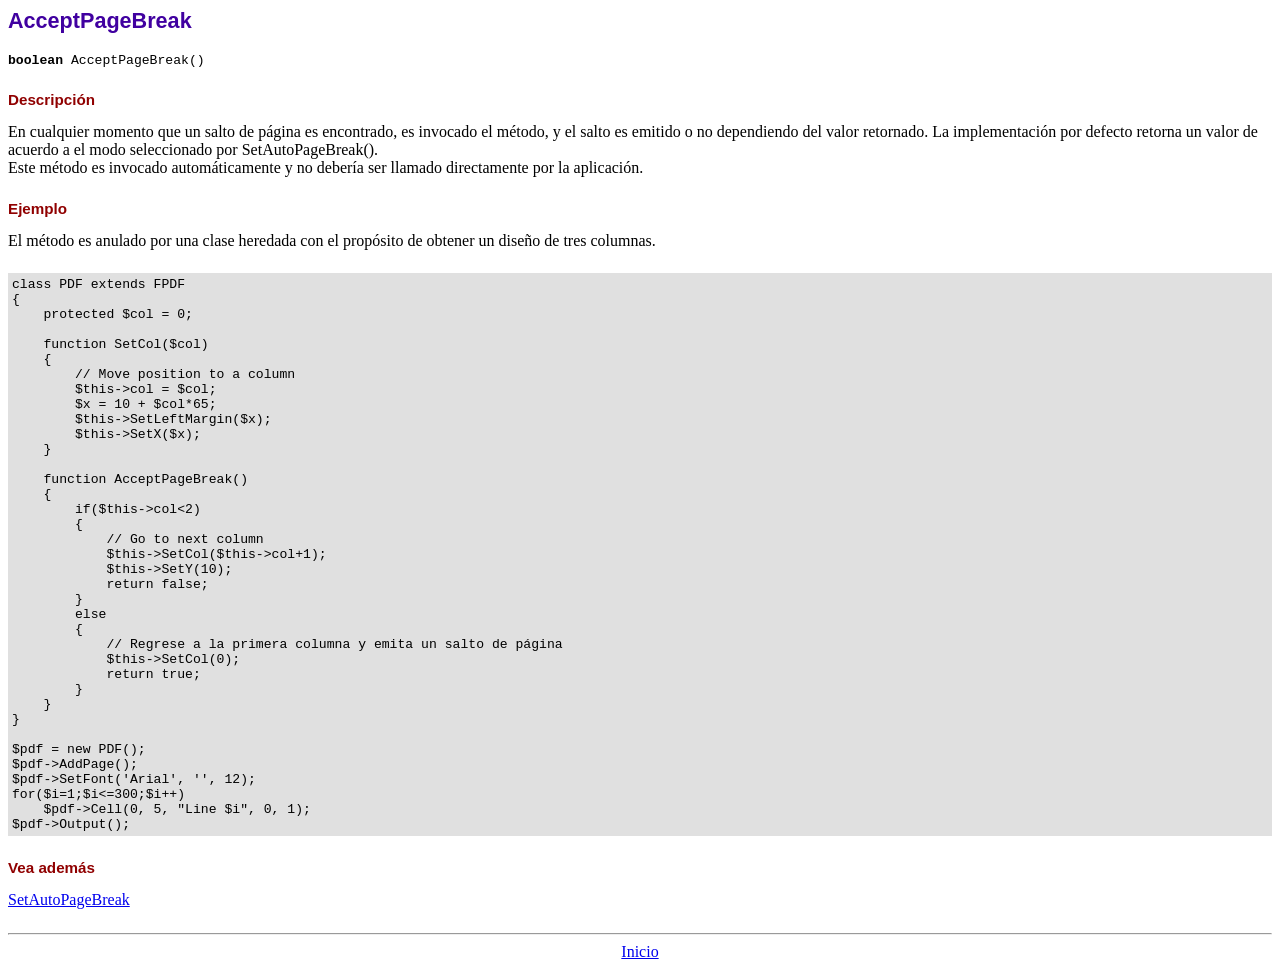
<file: php/pdf/libreria/doc/acceptpagebreak.htm>
<!DOCTYPE html PUBLIC "-//W3C//DTD HTML 4.01 Transitional//EN">
<html>
<head>
<meta http-equiv="Content-Type" content="text/html; charset=UTF-8">
<title>AcceptPageBreak</title>
<link type="text/css" rel="stylesheet" href="../fpdf.css">
</head>
<body>
<h1>AcceptPageBreak</h1>
<code><b>boolean</b> AcceptPageBreak()</code>
<h2>Descripción</h2>
En cualquier momento que un salto de página es encontrado, es invocado el método, y el salto es emitido o no dependiendo
del valor retornado. La implementación por defecto retorna un valor de acuerdo a el modo seleccionado por SetAutoPageBreak().
<br>
Este método es invocado automáticamente y no debería ser llamado directamente por la aplicación.
<h2>Ejemplo</h2>
El método es anulado por una clase heredada con el propósito de obtener un diseño de tres columnas.
<div class="doc-source">
<pre><code>class PDF extends FPDF
{
    protected $col = 0;

    function SetCol($col)
    {
        // Move position to a column
        $this-&gt;col = $col;
        $x = 10 + $col*65;
        $this-&gt;SetLeftMargin($x);
        $this-&gt;SetX($x);
    }

    function AcceptPageBreak()
    {
        if($this-&gt;col&lt;2)
        {
            // Go to next column
            $this-&gt;SetCol($this-&gt;col+1);
            $this-&gt;SetY(10);
            return false;
        }
        else
        {
            // Regrese a la primera columna y emita un salto de página
            $this-&gt;SetCol(0);
            return true;
        }
    }
}

$pdf = new PDF();
$pdf-&gt;AddPage();
$pdf-&gt;SetFont('Arial', '', 12);
for($i=1;$i&lt;=300;$i++)
    $pdf-&gt;Cell(0, 5, "Line $i", 0, 1);
$pdf-&gt;Output();</code></pre>
</div>
<h2>Vea además</h2>
<a href="setautopagebreak.htm">SetAutoPageBreak</a>
<hr style="margin-top:1.5em">
<div style="text-align:center"><a href="index.htm">Inicio</a></div>
</body>
</html>
</file>
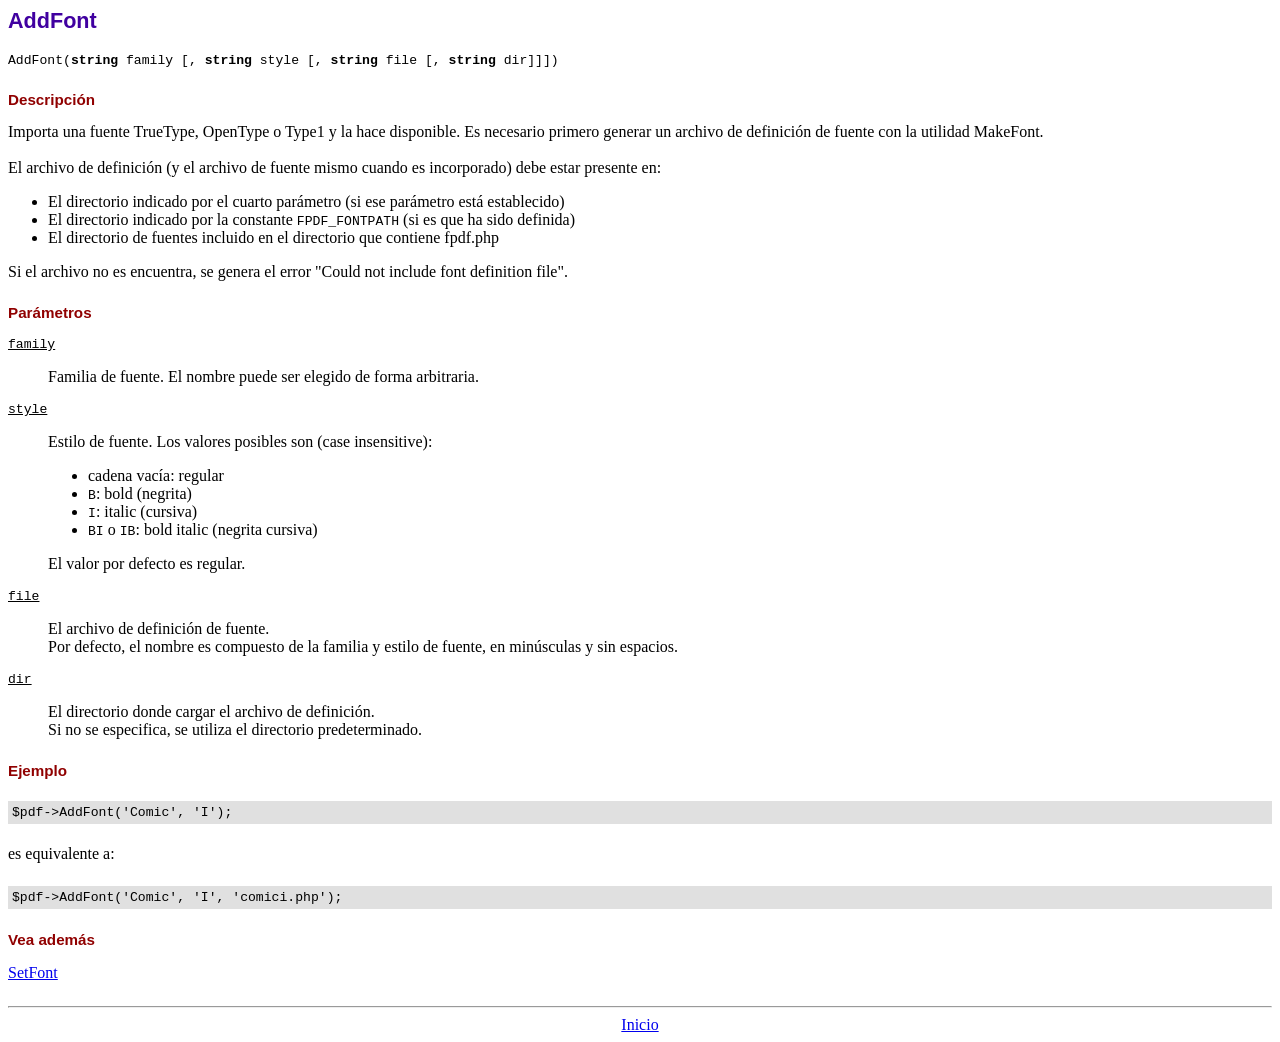
<file: php/pdf/libreria/doc/addfont.htm>
<!DOCTYPE html PUBLIC "-//W3C//DTD HTML 4.01 Transitional//EN">
<html>
<head>
<meta http-equiv="Content-Type" content="text/html; charset=UTF-8">
<title>AddFont</title>
<link type="text/css" rel="stylesheet" href="../fpdf.css">
</head>
<body>
<h1>AddFont</h1>
<code>AddFont(<b>string</b> family [, <b>string</b> style [, <b>string</b> file [, <b>string</b> dir]]])</code>
<h2>Descripción</h2>
Importa una fuente TrueType, OpenType o Type1 y la hace disponible. Es necesario primero generar
un archivo de definición de fuente con la utilidad MakeFont.
<br>
<br>
El archivo de definición (y el archivo de fuente mismo cuando es incorporado) debe estar presente en:
<ul>
<li>El directorio indicado por el cuarto parámetro (si ese parámetro está establecido)</li>
<li>El directorio indicado por la constante <code>FPDF_FONTPATH</code> (si es que ha sido definida)
<li>El directorio de fuentes incluido en el directorio que contiene fpdf.php
</ul>
Si el archivo no es encuentra, se genera el error "Could not include font definition file".
<h2>Parámetros</h2>
<dl class="param">
<dt><code>family</code></dt>
<dd>
Familia de fuente. El nombre puede ser elegido de forma arbitraria.
</dd>
<dt><code>style</code></dt>
<dd>
Estilo de fuente. Los valores posibles son (case insensitive):
<ul>
<li>cadena vacía: regular
<li><code>B</code>: bold (negrita)
<li><code>I</code>: italic (cursiva)
<li><code>BI</code> o <code>IB</code>: bold italic (negrita cursiva)
</ul>
El valor por defecto es regular.
</dd>
<dt><code>file</code></dt>
<dd>
El archivo de definición de fuente.
<br>
Por defecto, el nombre es compuesto de la familia y estilo de fuente, en minúsculas y sin espacios.
</dd>
<dt><code>dir</code></dt>
<dd>
El directorio donde cargar el archivo de definición.
<br>
Si no se especifica, se utiliza el directorio predeterminado.
</dd>
</dl>
<h2>Ejemplo</h2>
<div class="doc-source">
<pre><code>$pdf-&gt;AddFont('Comic', 'I');</code></pre>
</div>
es equivalente a:
<div class="doc-source">
<pre><code>$pdf-&gt;AddFont('Comic', 'I', 'comici.php');</code></pre>
</div>
<h2>Vea además</h2>
<a href="setfont.htm">SetFont</a>
<hr style="margin-top:1.5em">
<div style="text-align:center"><a href="index.htm">Inicio</a></div>
</body>
</html>
</file>
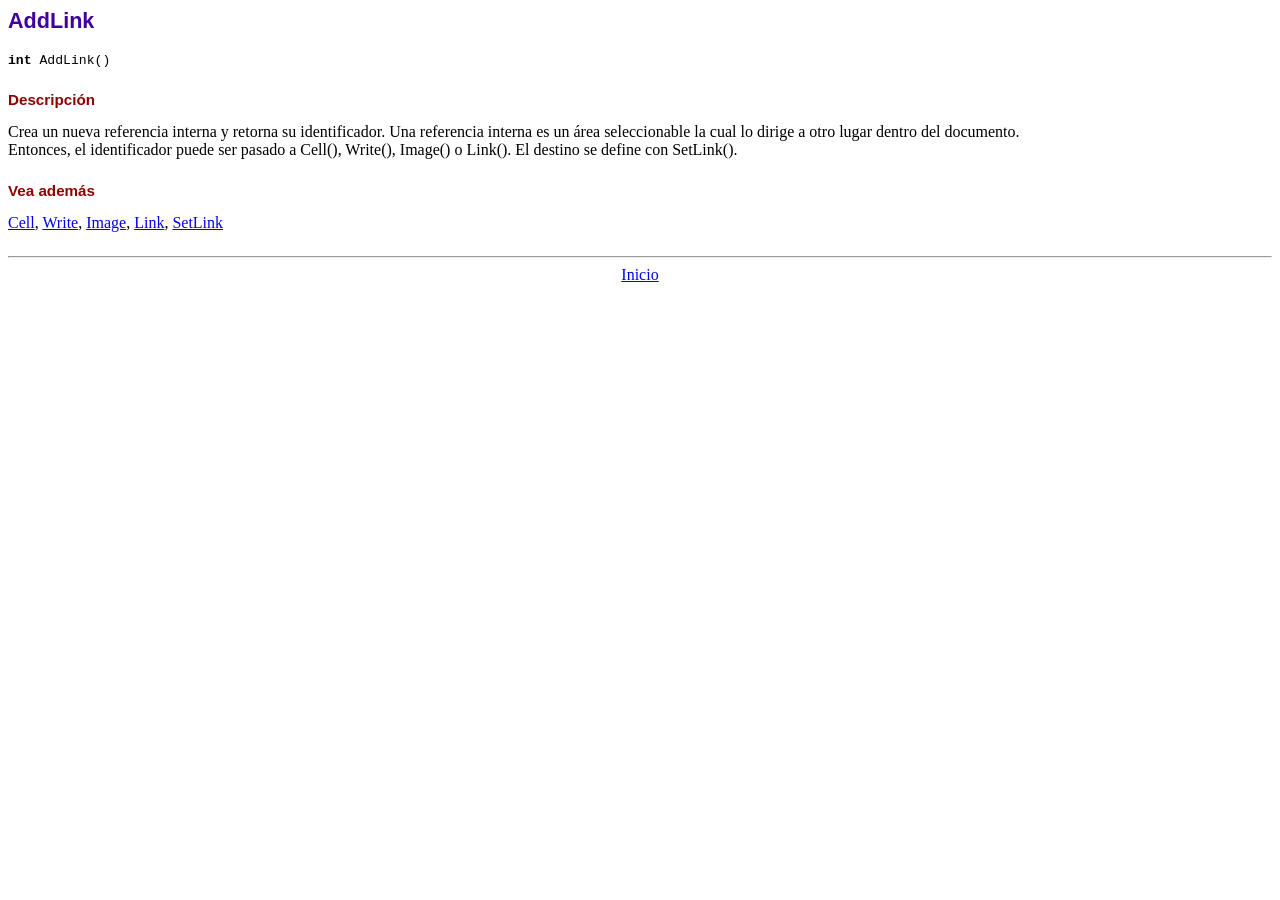
<file: php/pdf/libreria/doc/addlink.htm>
<!DOCTYPE html PUBLIC "-//W3C//DTD HTML 4.01 Transitional//EN">
<html>
<head>
<meta http-equiv="Content-Type" content="text/html; charset=UTF-8">
<title>AddLink</title>
<link type="text/css" rel="stylesheet" href="../fpdf.css">
</head>
<body>
<h1>AddLink</h1>
<code><b>int</b> AddLink()</code>
<h2>Descripción</h2>
Crea un nueva referencia interna y retorna su identificador. Una referencia interna es un área seleccionable la cual lo dirige a otro lugar dentro del documento.
<br>
Entonces, el identificador puede ser pasado a Cell(), Write(), Image() o Link(). El destino se define con SetLink().
<h2>Vea además</h2>
<a href="cell.htm">Cell</a>,
<a href="write.htm">Write</a>,
<a href="image.htm">Image</a>,
<a href="link.htm">Link</a>,
<a href="setlink.htm">SetLink</a>
<hr style="margin-top:1.5em">
<div style="text-align:center"><a href="index.htm">Inicio</a></div>
</body>
</html>
</file>
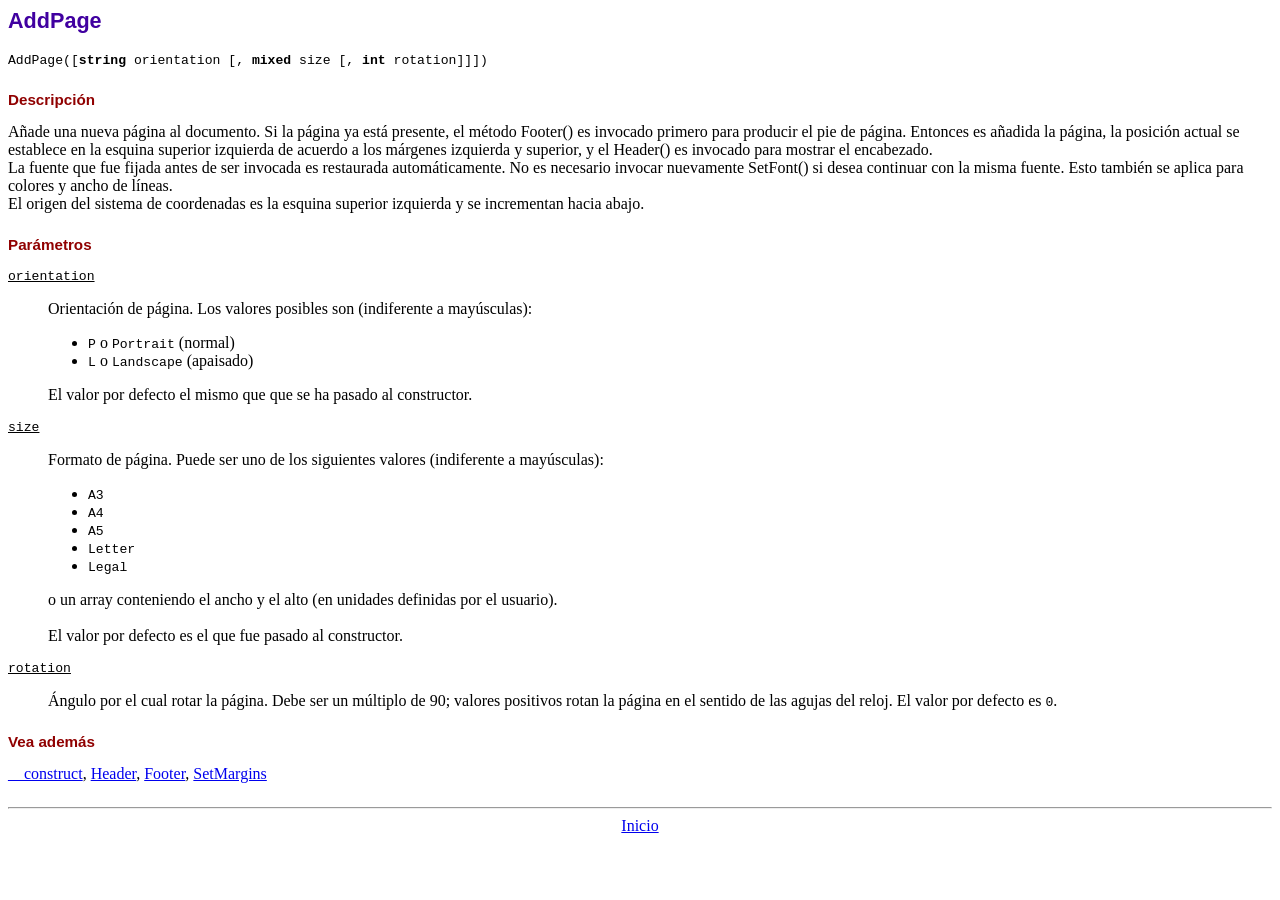
<file: php/pdf/libreria/doc/addpage.htm>
<!DOCTYPE html PUBLIC "-//W3C//DTD HTML 4.01 Transitional//EN">
<html>
<head>
<meta http-equiv="Content-Type" content="text/html; charset=UTF-8">
<title>AddPage</title>
<link type="text/css" rel="stylesheet" href="../fpdf.css">
</head>
<body>
<h1>AddPage</h1>
<code>AddPage([<b>string</b> orientation [, <b>mixed</b> size [, <b>int</b> rotation]]])</code>
<h2>Descripción</h2>
Añade una nueva página al documento. Si la página ya está presente, el método Footer() es invocado primero para producir
el pie de página. Entonces es añadida la página, la posición actual se establece en la esquina superior izquierda de
acuerdo a los márgenes izquierda y superior, y el Header() es invocado para mostrar el encabezado.<br>
La fuente que fue fijada antes de ser invocada es restaurada automáticamente. No es necesario invocar nuevamente SetFont()
si desea continuar con la misma fuente. Esto también se aplica para colores y ancho de líneas.<br>
El origen del sistema de coordenadas es la esquina superior izquierda y se incrementan  hacia abajo.
<h2>Parámetros</h2>
<dl class="param">
<dt><code>orientation</code></dt>
<dd>
Orientación de página. Los valores posibles son (indiferente a mayúsculas):
<ul>
<li><code>P</code> o <code>Portrait</code> (normal)</li>
<li><code>L</code> o <code>Landscape</code> (apaisado)</li>
</ul>
El valor por defecto el mismo que que se ha pasado al constructor.
</dd>
<dt><code>size</code></dt>
<dd>
Formato de página. Puede ser uno de los siguientes valores (indiferente a mayúsculas):
<ul>
<li><code>A3</code></li>
<li><code>A4</code></li>
<li><code>A5</code></li>
<li><code>Letter</code></li>
<li><code>Legal</code></li>
</ul>
o un array conteniendo el ancho y el alto (en unidades definidas por el usuario).<br>
<br>
El valor por defecto es el que fue pasado al constructor.
</dd>
<dt><code>rotation</code></dt>
<dd>
Ángulo por el cual rotar la página. Debe ser un múltiplo de 90; valores positivos rotan
la página en el sentido de las agujas del reloj. El valor por defecto es <code>0</code>.
</dd>
</dl>
<h2>Vea además</h2>
<a href="__construct.htm">__construct</a>,
<a href="header.htm">Header</a>,
<a href="footer.htm">Footer</a>,
<a href="setmargins.htm">SetMargins</a>
<hr style="margin-top:1.5em">
<div style="text-align:center"><a href="index.htm">Inicio</a></div>
</body>
</html>
</file>
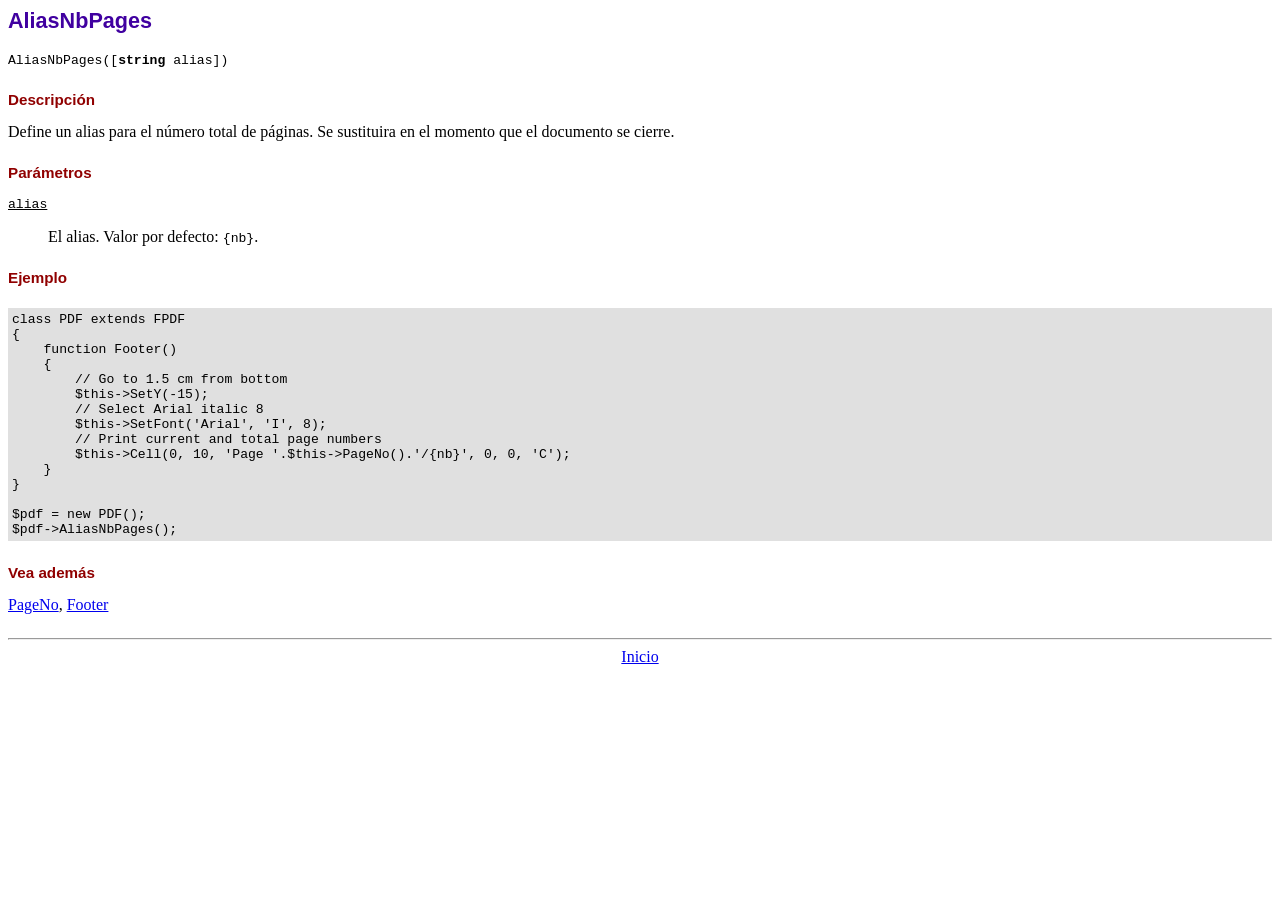
<file: php/pdf/libreria/doc/aliasnbpages.htm>
<!DOCTYPE html PUBLIC "-//W3C//DTD HTML 4.01 Transitional//EN">
<html>
<head>
<meta http-equiv="Content-Type" content="text/html; charset=UTF-8">
<title>AliasNbPages</title>
<link type="text/css" rel="stylesheet" href="../fpdf.css">
</head>
<body>
<h1>AliasNbPages</h1>
<code>AliasNbPages([<b>string</b> alias])</code>
<h2>Descripción</h2>
Define un alias para el número total de páginas. Se sustituira en el momento que el documento se cierre.
<h2>Parámetros</h2>
<dl class="param">
<dt><code>alias</code></dt>
<dd>
El alias. Valor por defecto: <code>{nb}</code>.
</dd>
</dl>
<h2>Ejemplo</h2>
<div class="doc-source">
<pre><code>class PDF extends FPDF
{
    function Footer()
    {
        // Go to 1.5 cm from bottom
        $this-&gt;SetY(-15);
        // Select Arial italic 8
        $this-&gt;SetFont('Arial', 'I', 8);
        // Print current and total page numbers
        $this-&gt;Cell(0, 10, 'Page '.$this-&gt;PageNo().'/{nb}', 0, 0, 'C');
    }
}

$pdf = new PDF();
$pdf-&gt;AliasNbPages();</code></pre>
</div>
<h2>Vea además</h2>
<a href="pageno.htm">PageNo</a>,
<a href="footer.htm">Footer</a>
<hr style="margin-top:1.5em">
<div style="text-align:center"><a href="index.htm">Inicio</a></div>
</body>
</html>
</file>
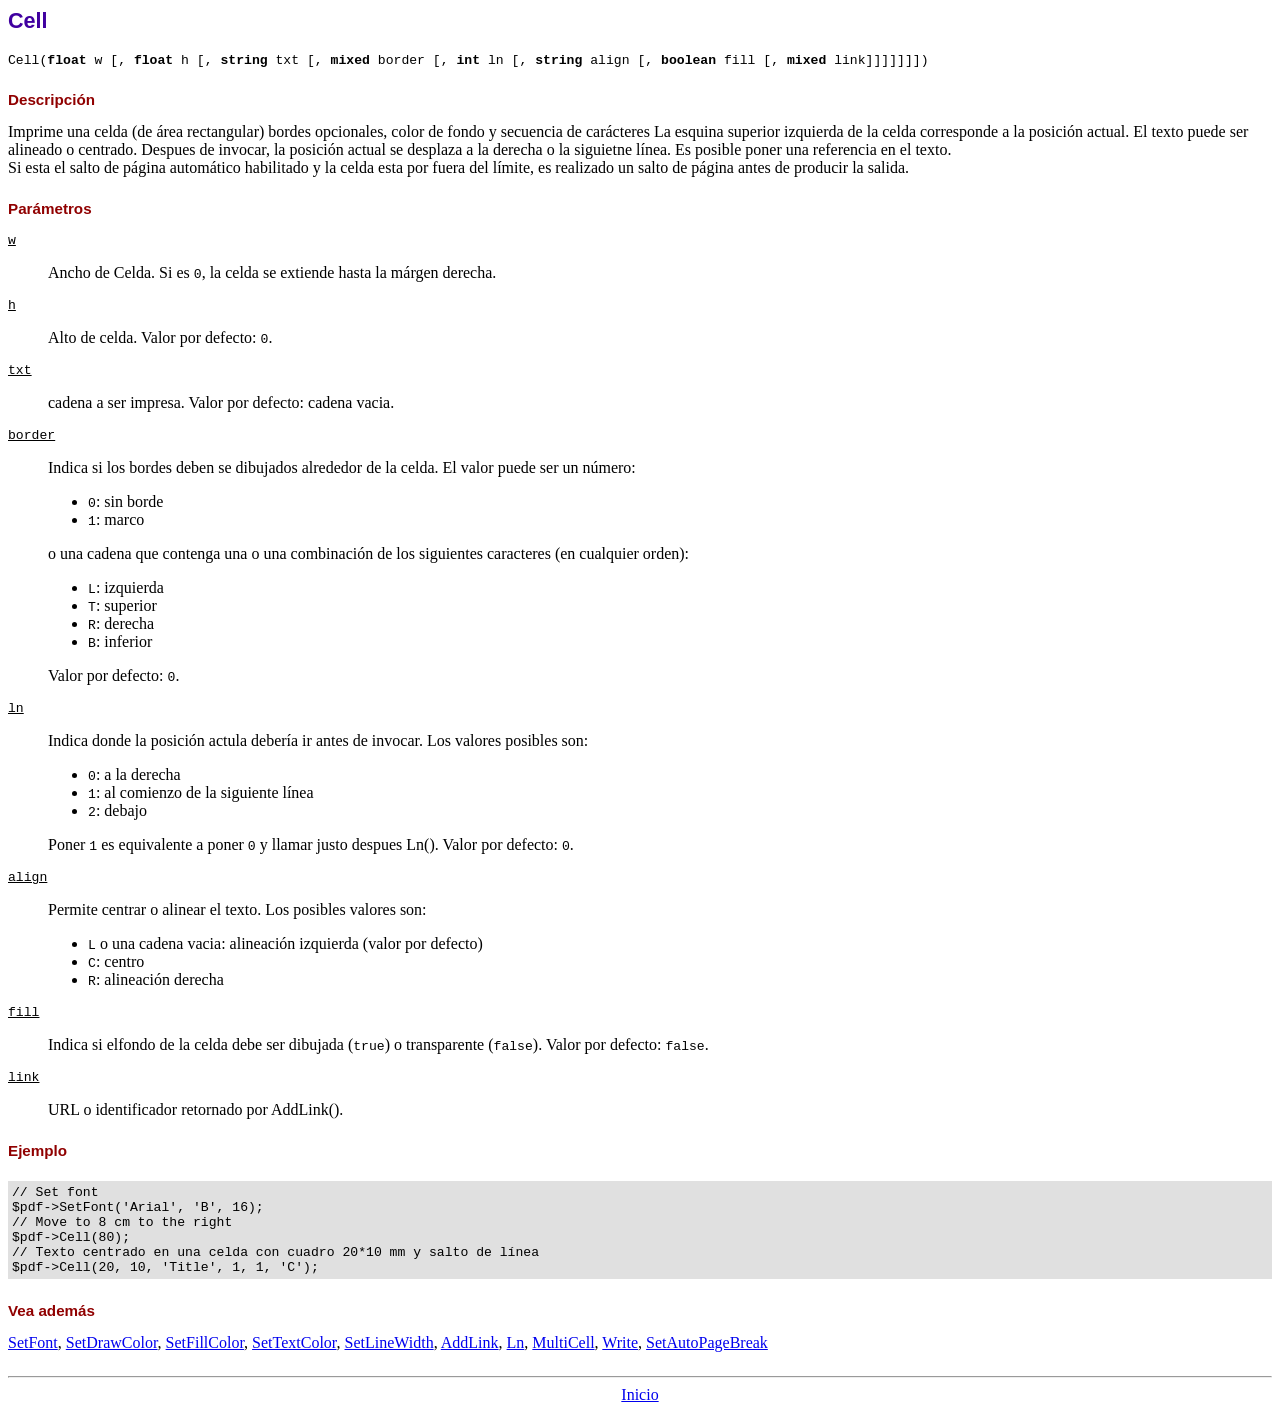
<file: php/pdf/libreria/doc/cell.htm>
<!DOCTYPE html PUBLIC "-//W3C//DTD HTML 4.01 Transitional//EN">
<html>
<head>
<meta http-equiv="Content-Type" content="text/html; charset=UTF-8">
<title>Cell</title>
<link type="text/css" rel="stylesheet" href="../fpdf.css">
</head>
<body>
<h1>Cell</h1>
<code>Cell(<b>float</b> w [, <b>float</b> h [, <b>string</b> txt [, <b>mixed</b> border [, <b>int</b> ln [, <b>string</b> align [, <b>boolean</b> fill [, <b>mixed</b> link]]]]]]])</code>
<h2>Descripción</h2>
Imprime una celda (de área rectangular) bordes opcionales, color de fondo y secuencia de carácteres
La esquina superior izquierda de la celda corresponde a la posición actual. El texto puede ser alineado o centrado. Despues de invocar, la posición actual se desplaza a la derecha o la siguietne línea. Es posible poner una referencia en el texto.
<br>
Si esta el salto de página automático habilitado y la celda esta por fuera del límite, es realizado un salto de página antes de producir la salida.
<h2>Parámetros</h2>
<dl class="param">
<dt><code>w</code></dt>
<dd>
Ancho de Celda. Si es <code>0</code>, la celda se extiende hasta la márgen derecha.
</dd>
<dt><code>h</code></dt>
<dd>
Alto de celda.
Valor por defecto: <code>0</code>.
</dd>
<dt><code>txt</code></dt>
<dd>
cadena a ser impresa.
Valor por defecto: cadena vacia.
</dd>
<dt><code>border</code></dt>
<dd>
Indica si los bordes deben se dibujados alrededor de la celda. El valor puede ser un número:
<ul>
<li><code>0</code>: sin borde</li>
<li><code>1</code>: marco</li>
</ul>
o una cadena que contenga una o una combinación de los siguientes caracteres (en cualquier orden):
<ul>
<li><code>L</code>: izquierda</li>
<li><code>T</code>: superior</li>
<li><code>R</code>: derecha</li>
<li><code>B</code>: inferior</li>
</ul>
Valor por defecto: <code>0</code>.
</dd>
<dt><code>ln</code></dt>
<dd>
Indica donde la posición actula debería ir antes de invocar. Los valores posibles son:
<ul>
<li><code>0</code>: a la derecha</li>
<li><code>1</code>: al comienzo de la siguiente línea</li>
<li><code>2</code>: debajo</li>
</ul>
Poner <code>1</code> es equivalente a poner <code>0</code> y llamar justo despues Ln().
Valor por defecto: <code>0</code>.
</dd>
<dt><code>align</code></dt>
<dd>
Permite centrar o alinear el texto. Los posibles valores son:
<ul>
<li><code>L</code> o una cadena vacia: alineación izquierda (valor por defecto)</li>
<li><code>C</code>: centro</li>
<li><code>R</code>: alineación derecha</li>
</ul>
</dd>
<dt><code>fill</code></dt>
<dd>
Indica si elfondo de la celda debe ser dibujada (<code>true</code>) o transparente (<code>false</code>).
Valor por defecto: <code>false</code>.
</dd>
<dt><code>link</code></dt>
<dd>
URL o identificador retornado por AddLink().
</dd>
</dl>
<h2>Ejemplo</h2>
<div class="doc-source">
<pre><code>// Set font
$pdf-&gt;SetFont('Arial', 'B', 16);
// Move to 8 cm to the right
$pdf-&gt;Cell(80);
// Texto centrado en una celda con cuadro 20*10 mm y salto de línea
$pdf-&gt;Cell(20, 10, 'Title', 1, 1, 'C');</code></pre>
</div>
<h2>Vea además</h2>
<a href="setfont.htm">SetFont</a>,
<a href="setdrawcolor.htm">SetDrawColor</a>,
<a href="setfillcolor.htm">SetFillColor</a>,
<a href="settextcolor.htm">SetTextColor</a>,
<a href="setlinewidth.htm">SetLineWidth</a>,
<a href="addlink.htm">AddLink</a>,
<a href="ln.htm">Ln</a>,
<a href="multicell.htm">MultiCell</a>,
<a href="write.htm">Write</a>,
<a href="setautopagebreak.htm">SetAutoPageBreak</a>
<hr style="margin-top:1.5em">
<div style="text-align:center"><a href="index.htm">Inicio</a></div>
</body>
</html>
</file>
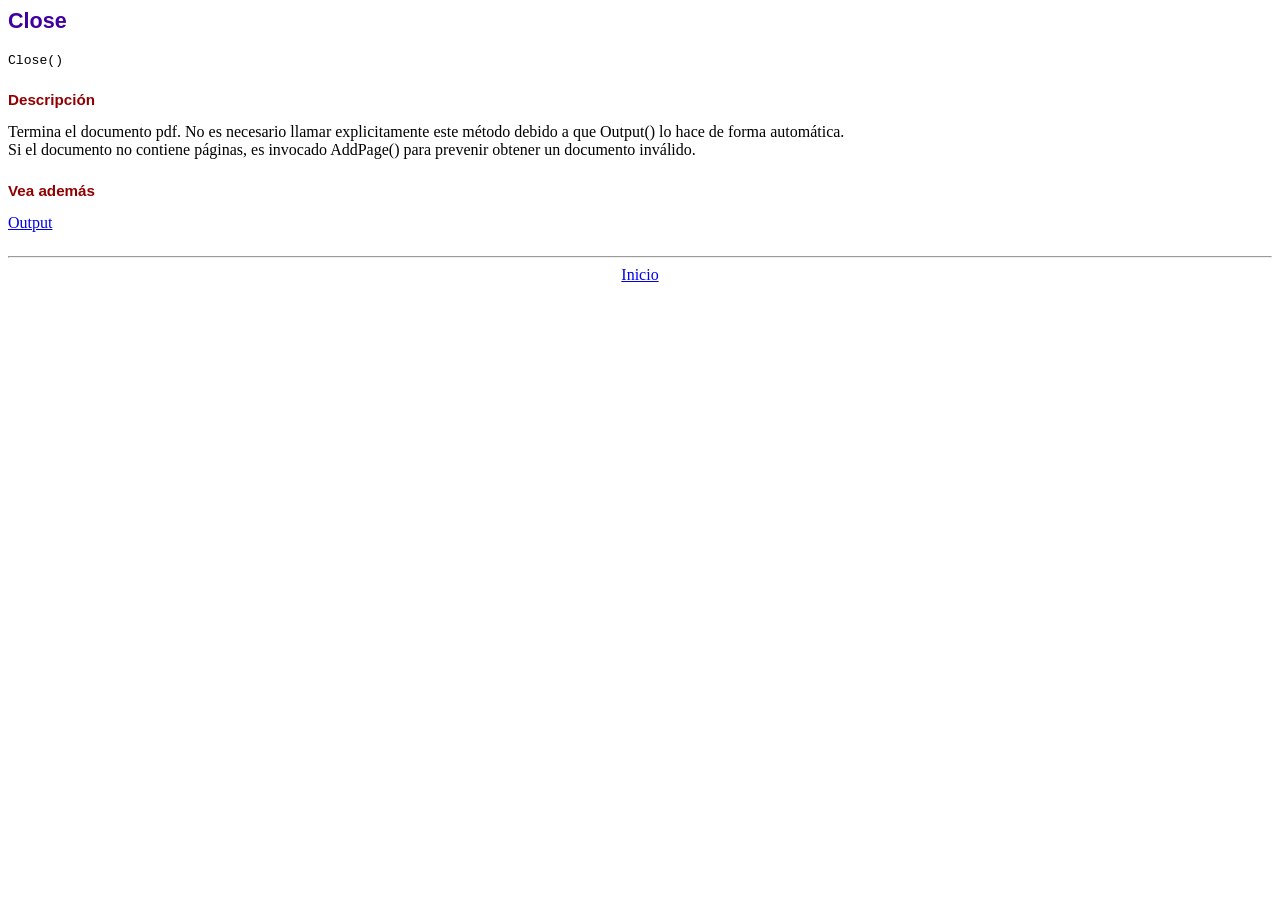
<file: php/pdf/libreria/doc/close.htm>
<!DOCTYPE html PUBLIC "-//W3C//DTD HTML 4.01 Transitional//EN">
<html>
<head>
<meta http-equiv="Content-Type" content="text/html; charset=UTF-8">
<title>Close</title>
<link type="text/css" rel="stylesheet" href="../fpdf.css">
</head>
<body>
<h1>Close</h1>
<code>Close()</code>
<h2>Descripción</h2>
Termina el documento pdf. No es necesario llamar explicitamente este método debido a que
Output() lo hace de forma automática.
<br>
Si el documento no contiene páginas, es invocado AddPage() para prevenir obtener un documento inválido.
<h2>Vea además</h2>
<a href="output.htm">Output</a>
<hr style="margin-top:1.5em">
<div style="text-align:center"><a href="index.htm">Inicio</a></div>
</body>
</html>
</file>
<file: php/pdf/libreria/fpdf.css>
body {font-family:"Times New Roman",serif}
h1 {font:bold 135% Arial,sans-serif; color:#4000A0; margin-bottom:0.9em}
h2 {font:bold 95% Arial,sans-serif; color:#900000; margin-top:1.5em; margin-bottom:1em}
dl.param dt {text-decoration:underline}
dl.param dd {margin-top:1em; margin-bottom:1em}
dl.param ul {margin-top:1em; margin-bottom:1em}
tt, code, kbd {font-family:"Courier New",Courier,monospace; font-size:82%}
div.source {margin-top:1.4em; margin-bottom:1.3em}
div.source pre {display:table; border:1px solid #24246A; width:100%; margin:0em; font-family:inherit; font-size:100%}
div.source code {display:block; border:1px solid #C5C5EC; background-color:#F0F5FF; padding:6px; color:#000000}
div.doc-source {margin-top:1.4em; margin-bottom:1.3em}
div.doc-source pre {display:table; width:100%; margin:0em; font-family:inherit; font-size:100%}
div.doc-source code {display:block; background-color:#E0E0E0; padding:4px}
.kw {color:#000080; font-weight:bold}
.str {color:#CC0000}
.cmt {color:#008000}
p.demo {text-align:center; margin-top:-0.9em}
a.demo {text-decoration:none; font-weight:bold; color:#0000CC}
a.demo:link {text-decoration:none; font-weight:bold; color:#0000CC}
a.demo:hover {text-decoration:none; font-weight:bold; color:#0000FF}
a.demo:active {text-decoration:none; font-weight:bold; color:#0000FF}
</file>
